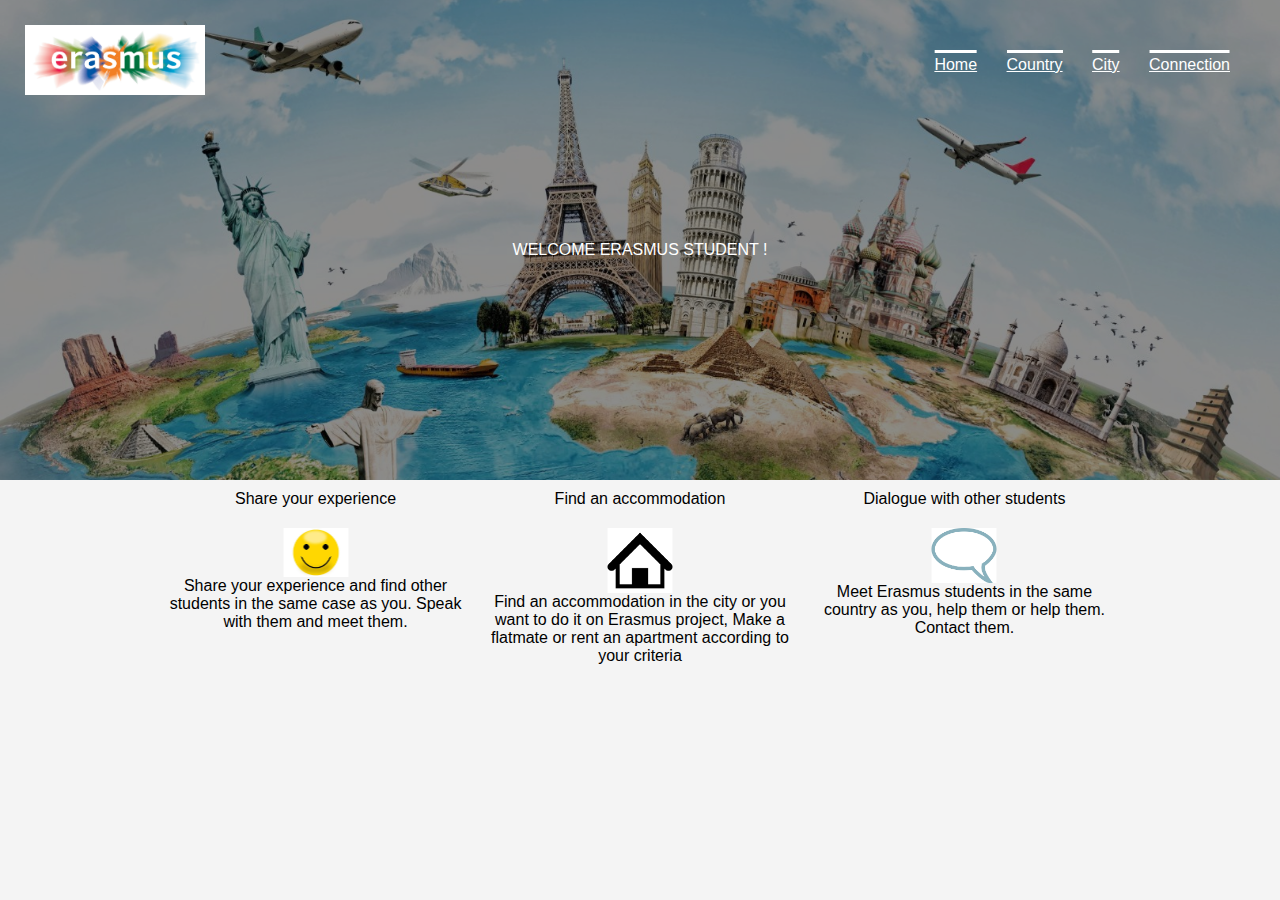
<file: apache-tomcat-9.0.0.M20/webapps/erasmus/index.html>
<!DOCTYPE html>
<html lang="fr" xml:lang="fr" xmlns="http://www.w3.org/1999/xhtml">
<head>
    <!--Content-type-->
    <meta name='Content-Type' content='text/html'/>
    <meta charset='utf-8'/>
      
    <!--css style-->
    <link rel="stylesheet" href="css/ui.css"/>

        <title>Erasmus </title>
 
</head>
<body>

<!--Header-->
<div class="header">
    <!--Container-->
    <div class="container">
        <!--Toolbar-->
        <div class="toolbar">
            <!--Logo-->
            <div class="logo">
                <img src="img/erasmus.jpg"/>
            </div>
            <!--Navbar-->
            <ul class="nav_bar">
                <li><a href="home.html">Home</a></li>
                <li><a href="country.html">Country</a></li>
                <li><a href="city.html">City</a></li>
                <li><a href="connection.html">Connection</a></li> 
            </ul>
        </div>
        <!--Annonce-->
        <div class="announce_container">
            <div class="anim">
                <div class="title">WELCOME ERASMUS STUDENT !</div>
            </div>
        </div>
    </div>
</div>


<div class="main_content">

    <div class="box_container">

        <div class="box fade_in">
            <div class="top">
                <div class="title">Share your experience</div>
                <img src="img/smile.jpg" class="icon"/>
            </div>
            <div class="data">
               Share your experience and find other students in the same case as you. Speak with them and meet them.
            </div>
        </div>
        <div class="box fade_in">
            <div class="top">
                <div class="title">Find an accommodation</div>
                <img src="img/maison.png" class="icon"/>
            </div>
            <div class="data">
                Find an accommodation in the city or you want to do it on Erasmus project, Make a flatmate or rent an apartment according to your criteria
            </div>
        </div>
        <div class="box fade_in">
            <div class="top">
                <div class="title">Dialogue with other students</div>
                <img src="img/bulle.png" class="icon"/>
            </div>
            <div class="data" >
              Meet Erasmus students in the same country as you, help them or help them. Contact them.

            </div>
        </div>
    </div>
</div>
</body>
</html>
</file>
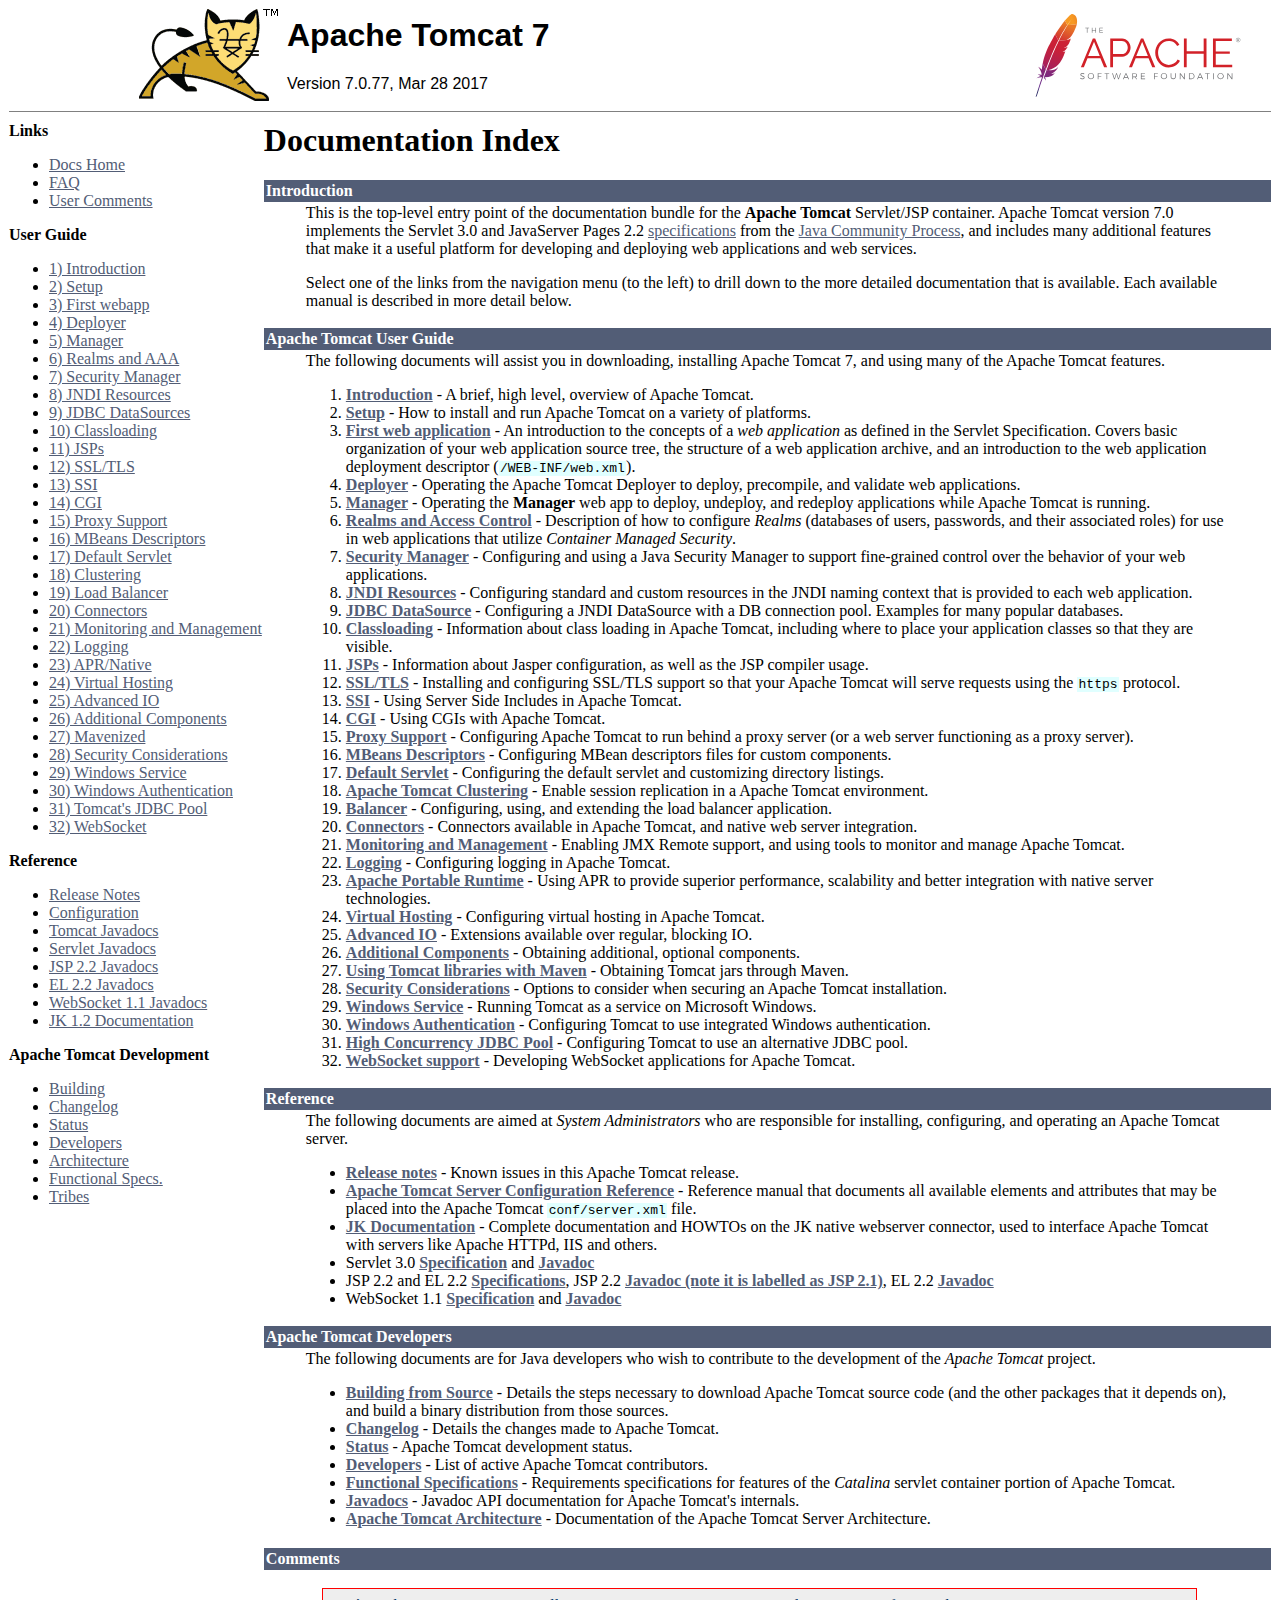
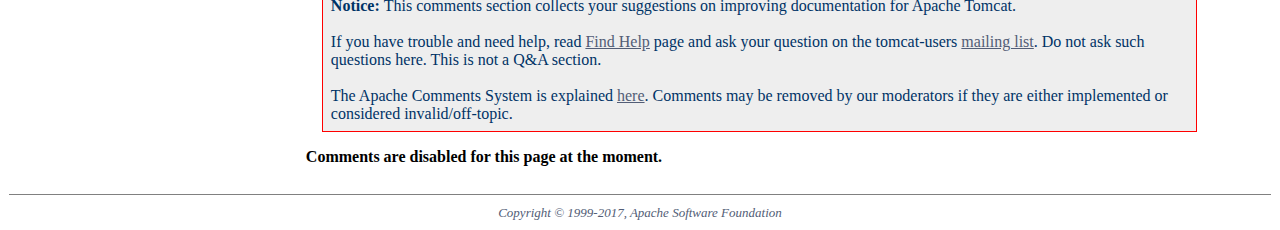
<file: tomcat/webapps/docs/index.html>
<html><head><META http-equiv="Content-Type" content="text/html; charset=iso-8859-1"><title>Apache Tomcat 7 (7.0.77) - Documentation Index</title><meta name="author" content="Craig R. McClanahan"><meta name="author" content="Remy Maucherat"><meta name="author" content="Yoav Shapira"><style type="text/css" media="print">
    .noPrint {display: none;}
    td#mainBody {width: 100%;}
</style><style type="text/css">
code {background-color:rgb(224,255,255);padding:0 0.1em;}
code.attributeName, code.propertyName {background-color:transparent;}


table {
  border-collapse: collapse;
  text-align: left;
}
table *:not(table) {
  /* Prevent border-collapsing for table child elements like <div> */
  border-collapse: separate;
}

th {
  text-align: left;
}


div.codeBox pre code, code.attributeName, code.propertyName, code.noHighlight, .noHighlight code {
  background-color: transparent;
}
div.codeBox {
  overflow: auto;
  margin: 1em 0;
}
div.codeBox pre {
  margin: 0;
  padding: 4px;
  border: 1px solid #999;
  border-radius: 5px;
  background-color: #eff8ff;
  display: table; /* To prevent <pre>s from taking the complete available width. */
  /*
  When it is officially supported, use the following CSS instead of display: table
  to prevent big <pre>s from exceeding the browser window:
  max-width: available;
  width: min-content;
  */
}

div.codeBox pre.wrap {
  white-space: pre-wrap;
}


table.defaultTable tr, table.detail-table tr {
    border: 1px solid #CCC;
}

table.defaultTable tr:nth-child(even), table.detail-table tr:nth-child(even) {
    background-color: #FAFBFF;
}

table.defaultTable tr:nth-child(odd), table.detail-table tr:nth-child(odd) {
    background-color: #EEEFFF;
}

table.defaultTable th, table.detail-table th {
  background-color: #88b;
  color: #fff;
}

table.defaultTable th, table.defaultTable td, table.detail-table th, table.detail-table td {
  padding: 5px 8px;
}


p.notice {
    border: 1px solid rgb(255, 0, 0);
    background-color: rgb(238, 238, 238);
    color: rgb(0, 51, 102);
    padding: 0.5em;
    margin: 1em 2em 1em 1em;
}
</style></head><body bgcolor="#ffffff" text="#000000" link="#525D76" alink="#525D76" vlink="#525D76"><table border="0" width="100%" cellspacing="0"><!--PAGE HEADER--><tr><td><!--PROJECT LOGO--><a href="http://tomcat.apache.org/"><img src="./images/tomcat.gif" align="right" alt="
      The Apache Tomcat Servlet/JSP Container
    " border="0"></a></td><td><h1><font face="arial,helvetica,sanserif">Apache Tomcat 7</font></h1><font face="arial,helvetica,sanserif">Version 7.0.77, Mar 28 2017</font></td><td><!--APACHE LOGO--><a href="http://www.apache.org/"><img src="./images/asf-logo.svg" align="right" alt="Apache Logo" border="0" style="width: 266px;height: 83px;"></a></td></tr></table><table border="0" width="100%" cellspacing="4"><!--HEADER SEPARATOR--><tr><td colspan="2"><hr noshade size="1"></td></tr><tr><!--LEFT SIDE NAVIGATION--><td width="20%" valign="top" nowrap class="noPrint"><p><strong>Links</strong></p><ul><li><a href="index.html">Docs Home</a></li><li><a href="http://wiki.apache.org/tomcat/FAQ">FAQ</a></li><li><a href="#comments_section">User Comments</a></li></ul><p><strong>User Guide</strong></p><ul><li><a href="introduction.html">1) Introduction</a></li><li><a href="setup.html">2) Setup</a></li><li><a href="appdev/index.html">3) First webapp</a></li><li><a href="deployer-howto.html">4) Deployer</a></li><li><a href="manager-howto.html">5) Manager</a></li><li><a href="realm-howto.html">6) Realms and AAA</a></li><li><a href="security-manager-howto.html">7) Security Manager</a></li><li><a href="jndi-resources-howto.html">8) JNDI Resources</a></li><li><a href="jndi-datasource-examples-howto.html">9) JDBC DataSources</a></li><li><a href="class-loader-howto.html">10) Classloading</a></li><li><a href="jasper-howto.html">11) JSPs</a></li><li><a href="ssl-howto.html">12) SSL/TLS</a></li><li><a href="ssi-howto.html">13) SSI</a></li><li><a href="cgi-howto.html">14) CGI</a></li><li><a href="proxy-howto.html">15) Proxy Support</a></li><li><a href="mbeans-descriptors-howto.html">16) MBeans Descriptors</a></li><li><a href="default-servlet.html">17) Default Servlet</a></li><li><a href="cluster-howto.html">18) Clustering</a></li><li><a href="balancer-howto.html">19) Load Balancer</a></li><li><a href="connectors.html">20) Connectors</a></li><li><a href="monitoring.html">21) Monitoring and Management</a></li><li><a href="logging.html">22) Logging</a></li><li><a href="apr.html">23) APR/Native</a></li><li><a href="virtual-hosting-howto.html">24) Virtual Hosting</a></li><li><a href="aio.html">25) Advanced IO</a></li><li><a href="extras.html">26) Additional Components</a></li><li><a href="maven-jars.html">27) Mavenized</a></li><li><a href="security-howto.html">28) Security Considerations</a></li><li><a href="windows-service-howto.html">29) Windows Service</a></li><li><a href="windows-auth-howto.html">30) Windows Authentication</a></li><li><a href="jdbc-pool.html">31) Tomcat's JDBC Pool</a></li><li><a href="web-socket-howto.html">32) WebSocket</a></li></ul><p><strong>Reference</strong></p><ul><li><a href="RELEASE-NOTES.txt">Release Notes</a></li><li><a href="config/index.html">Configuration</a></li><li><a href="api/index.html">Tomcat Javadocs</a></li><li><a href="servletapi/index.html">Servlet Javadocs</a></li><li><a href="jspapi/index.html">JSP 2.2 Javadocs</a></li><li><a href="elapi/index.html">EL 2.2 Javadocs</a></li><li><a href="websocketapi/index.html">WebSocket 1.1 Javadocs</a></li><li><a href="http://tomcat.apache.org/connectors-doc/">JK 1.2 Documentation</a></li></ul><p><strong>Apache Tomcat Development</strong></p><ul><li><a href="building.html">Building</a></li><li><a href="changelog.html">Changelog</a></li><li><a href="http://wiki.apache.org/tomcat/TomcatVersions">Status</a></li><li><a href="developers.html">Developers</a></li><li><a href="architecture/index.html">Architecture</a></li><li><a href="funcspecs/index.html">Functional Specs.</a></li><li><a href="tribes/introduction.html">Tribes</a></li></ul></td><!--RIGHT SIDE MAIN BODY--><td width="80%" valign="top" align="left" id="mainBody"><h1>Documentation Index</h1><table border="0" cellspacing="0" cellpadding="2"><tr><td bgcolor="#525D76"><font color="#ffffff" face="arial,helvetica.sanserif"><a name="Introduction"><strong>Introduction</strong></a></font></td></tr><tr><td><blockquote>

<p>This is the top-level entry point of the documentation bundle for the
<strong>Apache Tomcat</strong> Servlet/JSP container.  Apache Tomcat version 7.0
implements the Servlet 3.0 and JavaServer Pages 2.2
<a href="http://wiki.apache.org/tomcat/Specifications">specifications</a> from the
<a href="http://www.jcp.org">Java Community Process</a>, and includes many
additional features that make it a useful platform for developing and deploying
web applications and web services.</p>

<p>Select one of the links from the navigation menu (to the left) to drill
down to the more detailed documentation that is available.  Each available
manual is described in more detail below.</p>

</blockquote></td></tr></table><table border="0" cellspacing="0" cellpadding="2"><tr><td bgcolor="#525D76"><font color="#ffffff" face="arial,helvetica.sanserif"><a name="Apache Tomcat User Guide"><!--()--></a><a name="Apache_Tomcat_User_Guide"><strong>Apache Tomcat User Guide</strong></a></font></td></tr><tr><td><blockquote>

<p>The following documents will assist you in downloading, installing
Apache Tomcat 7, and using many of the Apache Tomcat features.</p>

<ol>
<li><a href="introduction.html"><strong>Introduction</strong></a> - A
    brief, high level, overview of Apache Tomcat.</li>
<li><a href="setup.html"><strong>Setup</strong></a> - How to install and run
    Apache Tomcat on a variety of platforms.</li>
<li><a href="appdev/index.html"><strong>First web application</strong></a>
    - An introduction to the concepts of a <em>web application</em> as defined
    in the Servlet Specification.  Covers basic organization of your web application
    source tree, the structure of a web application archive, and an
    introduction to the web application deployment descriptor
    (<code>/WEB-INF/web.xml</code>).</li>
<li><a href="deployer-howto.html"><strong>Deployer</strong></a> -
    Operating the Apache Tomcat Deployer to deploy, precompile, and validate web
    applications.</li>
<li><a href="manager-howto.html"><strong>Manager</strong></a> -
    Operating the <strong>Manager</strong> web app to deploy, undeploy, and
    redeploy applications while Apache Tomcat is running.</li>
<li><a href="realm-howto.html"><strong>Realms and Access Control</strong></a>
    - Description of how to configure <em>Realms</em> (databases of users,
    passwords, and their associated roles) for use in web applications that
    utilize <em>Container Managed Security</em>.</li>
<li><a href="security-manager-howto.html"><strong>Security Manager</strong></a>
    - Configuring and using a Java Security Manager to
    support fine-grained control over the behavior of your web applications.
    </li>
<li><a href="jndi-resources-howto.html"><strong>JNDI Resources</strong></a>
    - Configuring standard and custom resources in the JNDI naming context
    that is provided to each web application.</li>
<li><a href="jndi-datasource-examples-howto.html">
    <strong>JDBC DataSource</strong></a>
    - Configuring a JNDI DataSource with a DB connection pool.
    Examples for many popular databases.</li>
<li><a href="class-loader-howto.html"><strong>Classloading</strong></a>
    - Information about class loading in Apache Tomcat, including where to place
    your application classes so that they are visible.</li>
<li><a href="jasper-howto.html"><strong>JSPs</strong></a>
    - Information about Jasper configuration, as well as the JSP compiler
    usage.</li>
<li><a href="ssl-howto.html"><strong>SSL/TLS</strong></a> -
    Installing and configuring SSL/TLS support so that your Apache Tomcat will
    serve requests using the <code>https</code> protocol.</li>
<li><a href="ssi-howto.html"><strong>SSI</strong></a> -
    Using Server Side Includes in Apache Tomcat.</li>
<li><a href="cgi-howto.html"><strong>CGI</strong></a> -
    Using CGIs with Apache Tomcat.</li>
<li><a href="proxy-howto.html"><strong>Proxy Support</strong></a> -
    Configuring Apache Tomcat to run behind a proxy server (or a web server
    functioning as a proxy server).</li>
<li><a href="mbeans-descriptors-howto.html"><strong>MBeans Descriptors</strong></a> -
    Configuring MBean descriptors files for custom components.</li>
<li><a href="default-servlet.html"><strong>Default Servlet</strong></a> -
    Configuring the default servlet and customizing directory listings.</li>
<li><a href="cluster-howto.html"><strong>Apache Tomcat Clustering</strong></a> -
    Enable session replication in a Apache Tomcat environment.</li>
<li><a href="balancer-howto.html"><strong>Balancer</strong></a> -
    Configuring, using, and extending the load balancer application.</li>
<li><a href="connectors.html"><strong>Connectors</strong></a> -
    Connectors available in Apache Tomcat, and native web server integration.</li>
<li><a href="monitoring.html"><strong>Monitoring and Management</strong></a> -
    Enabling JMX Remote support, and using tools to monitor and manage Apache Tomcat.</li>
<li><a href="logging.html"><strong>Logging</strong></a> -
    Configuring logging in Apache Tomcat.</li>
<li><a href="apr.html"><strong>Apache Portable Runtime</strong></a> -
    Using APR to provide superior performance, scalability and better
    integration with native server technologies.</li>
<li><a href="virtual-hosting-howto.html"><strong>Virtual Hosting</strong></a> -
    Configuring virtual hosting in Apache Tomcat.</li>
<li><a href="aio.html"><strong>Advanced IO</strong></a> -
    Extensions available over regular, blocking IO.</li>
<li><a href="extras.html"><strong>Additional Components</strong></a> -
    Obtaining additional, optional components.</li>
<li><a href="maven-jars.html"><strong>Using Tomcat libraries with Maven</strong></a> -
    Obtaining Tomcat jars through Maven.</li>
<li><a href="security-howto.html"><strong>Security Considerations</strong></a> -
    Options to consider when securing an Apache Tomcat installation.</li>
<li><a href="windows-service-howto.html"><strong>Windows Service</strong></a> -
    Running Tomcat as a service on Microsoft Windows.</li>
<li><a href="windows-auth-howto.html"><strong>Windows Authentication</strong></a> -
    Configuring Tomcat to use integrated Windows authentication.</li>
<li><a href="jdbc-pool.html"><strong>High Concurrency JDBC Pool</strong></a> -
    Configuring Tomcat to use an alternative JDBC pool.</li>
<li><a href="web-socket-howto.html"><strong>WebSocket support</strong></a> -
    Developing WebSocket applications for Apache Tomcat.</li>

</ol>

</blockquote></td></tr></table><table border="0" cellspacing="0" cellpadding="2"><tr><td bgcolor="#525D76"><font color="#ffffff" face="arial,helvetica.sanserif"><a name="Reference"><strong>Reference</strong></a></font></td></tr><tr><td><blockquote>

<p>The following documents are aimed at <em>System Administrators</em> who
are responsible for installing, configuring, and operating an Apache Tomcat server.
</p>
<ul>
<li><a href="RELEASE-NOTES.txt"><strong>Release notes</strong></a>
    - Known issues in this Apache Tomcat release.
    </li>
<li><a href="config/index.html"><strong>Apache Tomcat Server Configuration Reference</strong></a>
    - Reference manual that documents all available elements and attributes
      that may be placed into the Apache Tomcat <code>conf/server.xml</code> file.
    </li>
<li><a href="http://tomcat.apache.org/connectors-doc/index.html"><strong>JK Documentation</strong></a>
    - Complete documentation and HOWTOs on the JK native webserver connector,
      used to interface Apache Tomcat with servers like Apache HTTPd, IIS
      and others.</li>
<li>Servlet 3.0
    <a href="http://jcp.org/aboutJava/communityprocess/final/jsr315/index.html">
    <strong>Specification</strong></a> and
    <a href="http://docs.oracle.com/javaee/6/api/index.html?javax/servlet/package-summary.html">
    <strong>Javadoc</strong></a>
    </li>
<li>JSP 2.2 and EL 2.2
    <a href="http://jcp.org/aboutJava/communityprocess/mrel/jsr245/index.html">
    <strong>Specifications</strong></a>, JSP 2.2
    <a href="http://docs.oracle.com/javaee/6/api/index.html?javax/servlet/jsp/package-summary.html">
    <strong>Javadoc (note it is labelled as JSP 2.1)</strong></a>, EL 2.2
    <a href="http://docs.oracle.com/javaee/6/api/index.html?javax/el/package-summary.html">
    <strong>Javadoc</strong></a>
    </li>
<li>WebSocket 1.1
    <a href="https://jcp.org/aboutJava/communityprocess/mrel/jsr356/index.html">
    <strong>Specification</strong></a> and
    <a href="http://docs.oracle.com/javaee/7/api/javax/websocket/package-summary.html">
    <strong>Javadoc</strong></a>
    </li>
</ul>

</blockquote></td></tr></table><table border="0" cellspacing="0" cellpadding="2"><tr><td bgcolor="#525D76"><font color="#ffffff" face="arial,helvetica.sanserif"><a name="Apache Tomcat Developers"><!--()--></a><a name="Apache_Tomcat_Developers"><strong>Apache Tomcat Developers</strong></a></font></td></tr><tr><td><blockquote>

<p>The following documents are for Java developers who wish to contribute to
the development of the <em>Apache Tomcat</em> project.</p>
<ul>
<li><a href="building.html"><strong>Building from Source</strong></a> -
    Details the steps necessary to download Apache Tomcat source code (and the
    other packages that it depends on), and build a binary distribution from
    those sources.
    </li>
<li><a href="changelog.html"><strong>Changelog</strong></a> - Details the
    changes made to Apache Tomcat.
    </li>
<li><a href="http://wiki.apache.org/tomcat/TomcatVersions"><strong>Status</strong></a> -
    Apache Tomcat development status.
    </li>
<li><a href="developers.html"><strong>Developers</strong></a> - List of active
    Apache Tomcat contributors.
    </li>
<li><a href="funcspecs/index.html"><strong>Functional Specifications</strong></a>
    - Requirements specifications for features of the <em>Catalina</em> servlet
    container portion of Apache Tomcat.</li>
<li><a href="api/index.html"><strong>Javadocs</strong></a>
    - Javadoc API documentation for Apache Tomcat's internals.</li>
<li><a href="architecture/index.html"><strong>Apache Tomcat Architecture</strong></a>
    - Documentation of the Apache Tomcat Server Architecture.</li>
</ul>

</blockquote></td></tr></table></td></tr><tr class="noPrint"><td width="20%" valign="top" nowrap class="noPrint"></td><td width="80%" valign="top" align="left"><table border="0" cellspacing="0" cellpadding="2"><tr><td bgcolor="#525D76"><font color="#ffffff" face="arial,helvetica.sanserif"><a name="comments_section" id="comments_section"><strong>Comments</strong></a></font></td></tr><tr><td><blockquote><p class="notice"><strong>Notice: </strong>This comments section collects your suggestions
              on improving documentation for Apache Tomcat.<br><br>
              If you have trouble and need help, read
              <a href="http://tomcat.apache.org/findhelp.html">Find Help</a> page
              and ask your question on the tomcat-users
              <a href="http://tomcat.apache.org/lists.html">mailing list</a>.
              Do not ask such questions here. This is not a Q&amp;A section.<br><br>
              The Apache Comments System is explained <a href="./comments.html">here</a>.
              Comments may be removed by our moderators if they are either
              implemented or considered invalid/off-topic.</p><script type="text/javascript"><!--//--><![CDATA[//><!--
              var comments_shortname = 'tomcat';
              var comments_identifier = 'http://tomcat.apache.org/tomcat-7.0-doc/index.html';
              (function(w, d) {
                  if (w.location.hostname.toLowerCase() == "tomcat.apache.org") {
                      d.write('<div id="comments_thread"><\/div>');
                      var s = d.createElement('script');
                      s.type = 'text/javascript';
                      s.async = true;
                      s.src = 'https://comments.apache.org/show_comments.lua?site=' + comments_shortname + '&page=' + comments_identifier;
                      (d.getElementsByTagName('head')[0] || d.getElementsByTagName('body')[0]).appendChild(s);
                  }
                  else {
                      d.write('<div id="comments_thread"><strong>Comments are disabled for this page at the moment.<\/strong><\/div>');
                  }
              })(window, document);
              //--><!]]></script></blockquote></td></tr></table></td></tr><!--FOOTER SEPARATOR--><tr><td colspan="2"><hr noshade size="1"></td></tr><!--PAGE FOOTER--><tr><td colspan="2"><div align="center"><font color="#525D76" size="-1"><em>
        Copyright &copy; 1999-2017, Apache Software Foundation
        </em></font></div></td></tr></table></body></html>
</file>
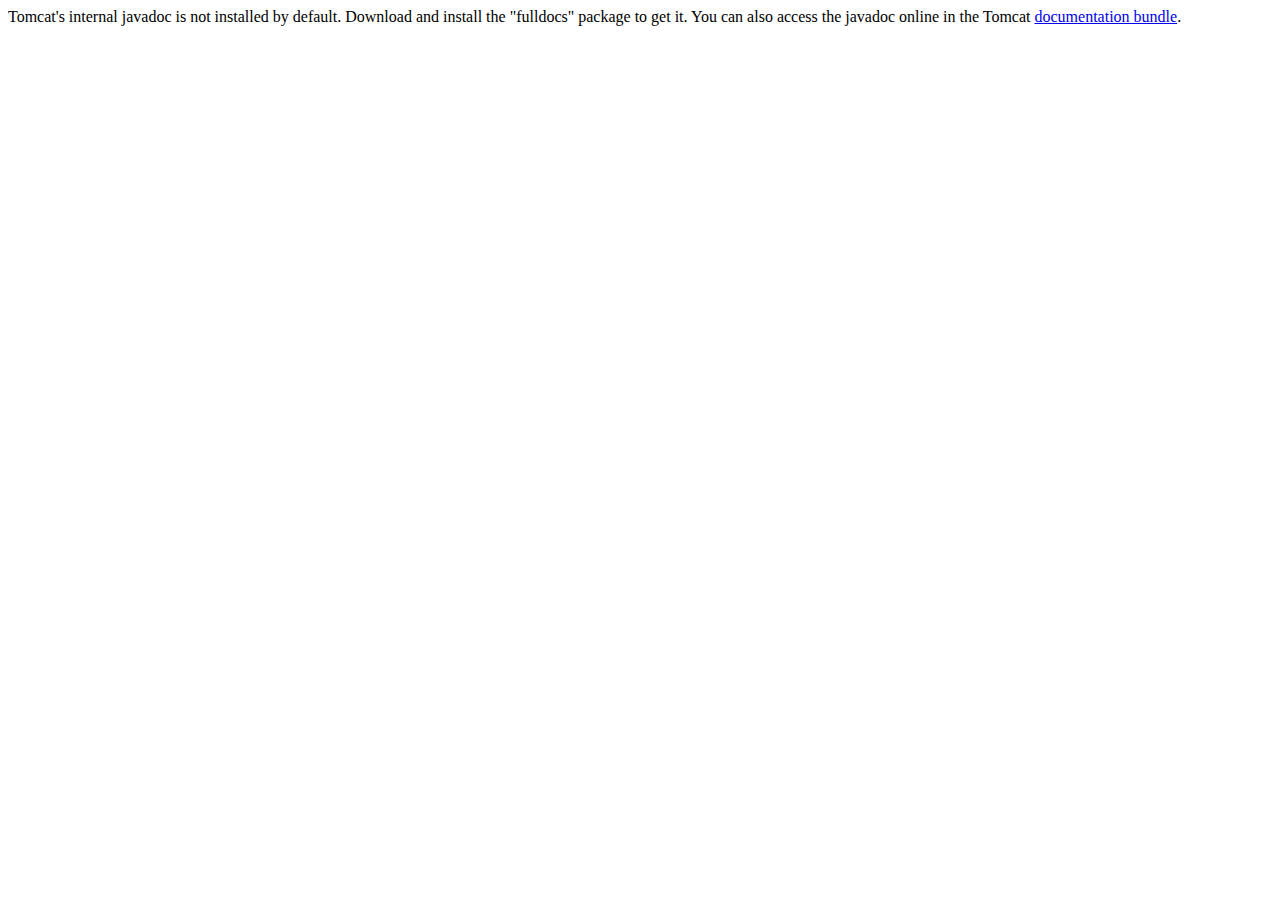
<file: tomcat/webapps/docs/api/index.html>
<!--
  Licensed to the Apache Software Foundation (ASF) under one or more
  contributor license agreements.  See the NOTICE file distributed with
  this work for additional information regarding copyright ownership.
  The ASF licenses this file to You under the Apache License, Version 2.0
  (the "License"); you may not use this file except in compliance with
  the License.  You may obtain a copy of the License at

      http://www.apache.org/licenses/LICENSE-2.0

  Unless required by applicable law or agreed to in writing, software
  distributed under the License is distributed on an "AS IS" BASIS,
  WITHOUT WARRANTIES OR CONDITIONS OF ANY KIND, either express or implied.
  See the License for the specific language governing permissions and
  limitations under the License.
-->
<!doctype html public "-//w3c//dtd html 4.0 transitional//en" "http://www.w3.org/TR/REC-html40/strict.dtd">
<html>
    <head>
    <meta http-equiv="Content-Type" content="text/html; charset=iso-8859-1">
    <title>API docs</title>
</head>

<body>

Tomcat's internal javadoc is not installed by default. Download and install
the "fulldocs" package to get it.

You can also access the javadoc online in the Tomcat
<a href="http://tomcat.apache.org/tomcat-7.0-doc/">
documentation bundle</a>.

</body>
</html>
</file>
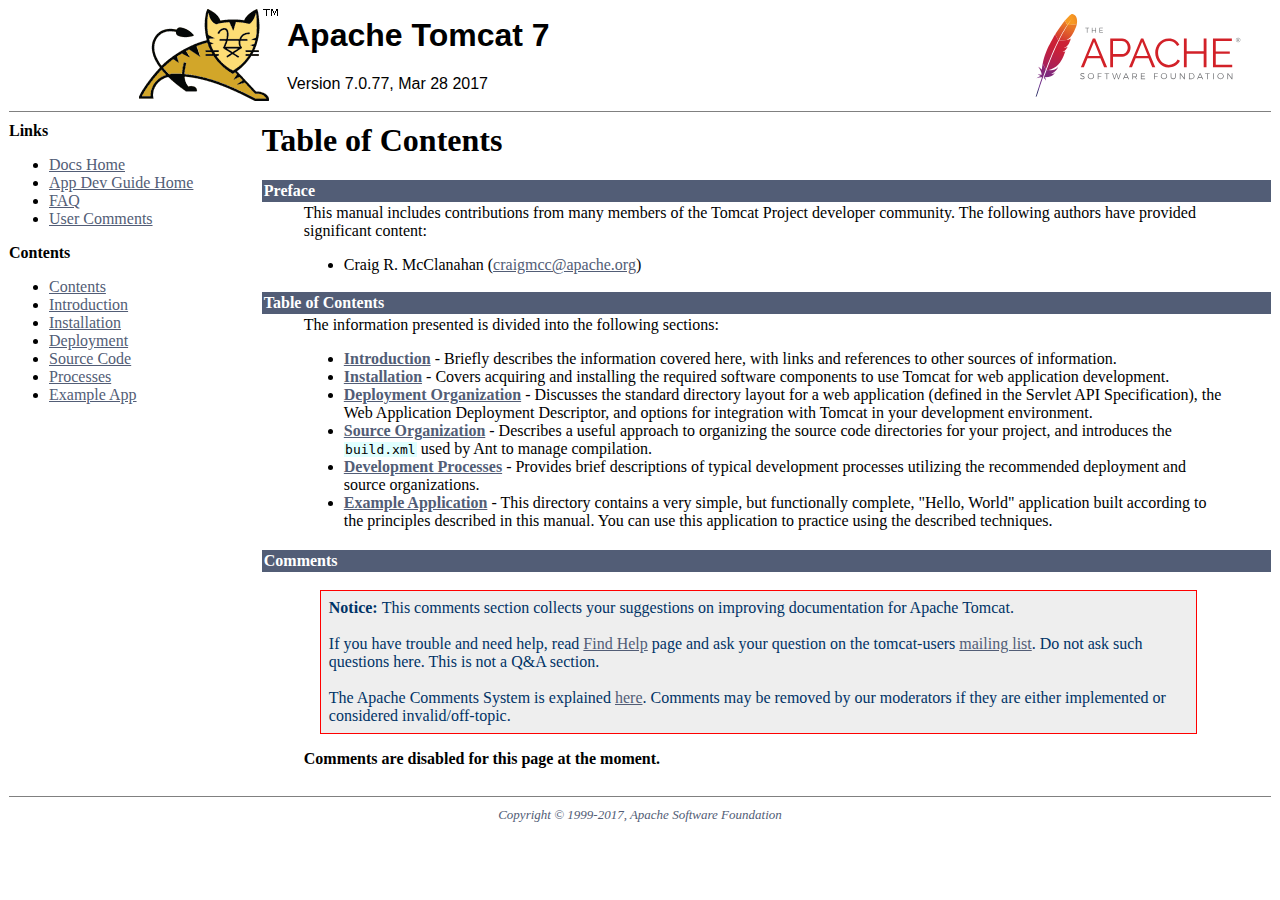
<file: tomcat/webapps/docs/appdev/index.html>
<html><head><META http-equiv="Content-Type" content="text/html; charset=iso-8859-1"><title>Application Developer's Guide (7.0.77) - Table of Contents</title><meta name="author" content="Craig R. McClanahan"><style type="text/css" media="print">
    .noPrint {display: none;}
    td#mainBody {width: 100%;}
</style><style type="text/css">
code {background-color:rgb(224,255,255);padding:0 0.1em;}
code.attributeName, code.propertyName {background-color:transparent;}


table {
  border-collapse: collapse;
  text-align: left;
}
table *:not(table) {
  /* Prevent border-collapsing for table child elements like <div> */
  border-collapse: separate;
}

th {
  text-align: left;
}


div.codeBox pre code, code.attributeName, code.propertyName, code.noHighlight, .noHighlight code {
  background-color: transparent;
}
div.codeBox {
  overflow: auto;
  margin: 1em 0;
}
div.codeBox pre {
  margin: 0;
  padding: 4px;
  border: 1px solid #999;
  border-radius: 5px;
  background-color: #eff8ff;
  display: table; /* To prevent <pre>s from taking the complete available width. */
  /*
  When it is officially supported, use the following CSS instead of display: table
  to prevent big <pre>s from exceeding the browser window:
  max-width: available;
  width: min-content;
  */
}

div.codeBox pre.wrap {
  white-space: pre-wrap;
}


table.defaultTable tr, table.detail-table tr {
    border: 1px solid #CCC;
}

table.defaultTable tr:nth-child(even), table.detail-table tr:nth-child(even) {
    background-color: #FAFBFF;
}

table.defaultTable tr:nth-child(odd), table.detail-table tr:nth-child(odd) {
    background-color: #EEEFFF;
}

table.defaultTable th, table.detail-table th {
  background-color: #88b;
  color: #fff;
}

table.defaultTable th, table.defaultTable td, table.detail-table th, table.detail-table td {
  padding: 5px 8px;
}


p.notice {
    border: 1px solid rgb(255, 0, 0);
    background-color: rgb(238, 238, 238);
    color: rgb(0, 51, 102);
    padding: 0.5em;
    margin: 1em 2em 1em 1em;
}
</style></head><body bgcolor="#ffffff" text="#000000" link="#525D76" alink="#525D76" vlink="#525D76"><table border="0" width="100%" cellspacing="0"><!--PAGE HEADER--><tr><td><!--PROJECT LOGO--><a href="http://tomcat.apache.org/"><img src="../images/tomcat.gif" align="right" alt="
      The Apache Tomcat Servlet/JSP Container
    " border="0"></a></td><td><h1><font face="arial,helvetica,sanserif">Apache Tomcat 7</font></h1><font face="arial,helvetica,sanserif">Version 7.0.77, Mar 28 2017</font></td><td><!--APACHE LOGO--><a href="http://www.apache.org/"><img src="../images/asf-logo.svg" align="right" alt="Apache Logo" border="0" style="width: 266px;height: 83px;"></a></td></tr></table><table border="0" width="100%" cellspacing="4"><!--HEADER SEPARATOR--><tr><td colspan="2"><hr noshade size="1"></td></tr><tr><!--LEFT SIDE NAVIGATION--><td width="20%" valign="top" nowrap class="noPrint"><p><strong>Links</strong></p><ul><li><a href="../index.html">Docs Home</a></li><li><a href="index.html">App Dev Guide Home</a></li><li><a href="http://wiki.apache.org/tomcat/FAQ">FAQ</a></li><li><a href="#comments_section">User Comments</a></li></ul><p><strong>Contents</strong></p><ul><li><a href="index.html">Contents</a></li><li><a href="introduction.html">Introduction</a></li><li><a href="installation.html">Installation</a></li><li><a href="deployment.html">Deployment</a></li><li><a href="source.html">Source Code</a></li><li><a href="processes.html">Processes</a></li><li><a href="sample/">Example App</a></li></ul></td><!--RIGHT SIDE MAIN BODY--><td width="80%" valign="top" align="left" id="mainBody"><h1>Table of Contents</h1><table border="0" cellspacing="0" cellpadding="2"><tr><td bgcolor="#525D76"><font color="#ffffff" face="arial,helvetica.sanserif"><a name="Preface"><strong>Preface</strong></a></font></td></tr><tr><td><blockquote>

<p>This manual includes contributions from many members of the Tomcat Project
developer community.  The following authors have provided significant content:
</p>
<ul>
<li>Craig R. McClanahan
    (<a href="mailto:craigmcc@apache.org">craigmcc@apache.org</a>)</li>
</ul>

</blockquote></td></tr></table><table border="0" cellspacing="0" cellpadding="2"><tr><td bgcolor="#525D76"><font color="#ffffff" face="arial,helvetica.sanserif"><a name="Table of Contents"><!--()--></a><a name="Table_of_Contents"><strong>Table of Contents</strong></a></font></td></tr><tr><td><blockquote>

<p>The information presented is divided into the following sections:</p>
<ul>
<li><a href="introduction.html"><strong>Introduction</strong></a> -
    Briefly describes the information covered here, with
    links and references to other sources of information.</li>
<li><a href="installation.html"><strong>Installation</strong></a> -
    Covers acquiring and installing the required software
    components to use Tomcat for web application development.</li>
<li><a href="deployment.html"><strong>Deployment Organization</strong></a> -
    Discusses the standard directory layout for a web application
    (defined in the Servlet API Specification), the Web Application
    Deployment Descriptor, and options for integration with Tomcat
    in your development environment.</li>
<li><a href="source.html"><strong>Source Organization</strong></a> -
    Describes a useful approach to organizing the source code
    directories for your project, and introduces the
    <code>build.xml</code> used by Ant to manage compilation.</li>
<li><a href="processes.html"><strong>Development Processes</strong></a> -
    Provides brief descriptions of typical development processes
    utilizing the recommended deployment and source organizations.</li>
<li><a href="sample/" target="_blank"><strong>Example Application</strong></a> -
    This directory contains a very simple, but functionally complete,
    "Hello, World" application built according to the principles
    described in this manual.  You can use this application to
    practice using the described techniques.</li>
</ul>

</blockquote></td></tr></table></td></tr><tr class="noPrint"><td width="20%" valign="top" nowrap class="noPrint"></td><td width="80%" valign="top" align="left"><table border="0" cellspacing="0" cellpadding="2"><tr><td bgcolor="#525D76"><font color="#ffffff" face="arial,helvetica.sanserif"><a name="comments_section" id="comments_section"><strong>Comments</strong></a></font></td></tr><tr><td><blockquote><p class="notice"><strong>Notice: </strong>This comments section collects your suggestions
              on improving documentation for Apache Tomcat.<br><br>
              If you have trouble and need help, read
              <a href="http://tomcat.apache.org/findhelp.html">Find Help</a> page
              and ask your question on the tomcat-users
              <a href="http://tomcat.apache.org/lists.html">mailing list</a>.
              Do not ask such questions here. This is not a Q&amp;A section.<br><br>
              The Apache Comments System is explained <a href="../comments.html">here</a>.
              Comments may be removed by our moderators if they are either
              implemented or considered invalid/off-topic.</p><script type="text/javascript"><!--//--><![CDATA[//><!--
              var comments_shortname = 'tomcat';
              var comments_identifier = 'http://tomcat.apache.org/tomcat-7.0-doc/appdev/index.html';
              (function(w, d) {
                  if (w.location.hostname.toLowerCase() == "tomcat.apache.org") {
                      d.write('<div id="comments_thread"><\/div>');
                      var s = d.createElement('script');
                      s.type = 'text/javascript';
                      s.async = true;
                      s.src = 'https://comments.apache.org/show_comments.lua?site=' + comments_shortname + '&page=' + comments_identifier;
                      (d.getElementsByTagName('head')[0] || d.getElementsByTagName('body')[0]).appendChild(s);
                  }
                  else {
                      d.write('<div id="comments_thread"><strong>Comments are disabled for this page at the moment.<\/strong><\/div>');
                  }
              })(window, document);
              //--><!]]></script></blockquote></td></tr></table></td></tr><!--FOOTER SEPARATOR--><tr><td colspan="2"><hr noshade size="1"></td></tr><!--PAGE FOOTER--><tr><td colspan="2"><div align="center"><font color="#525D76" size="-1"><em>
        Copyright &copy; 1999-2017, Apache Software Foundation
        </em></font></div></td></tr></table></body></html>
</file>
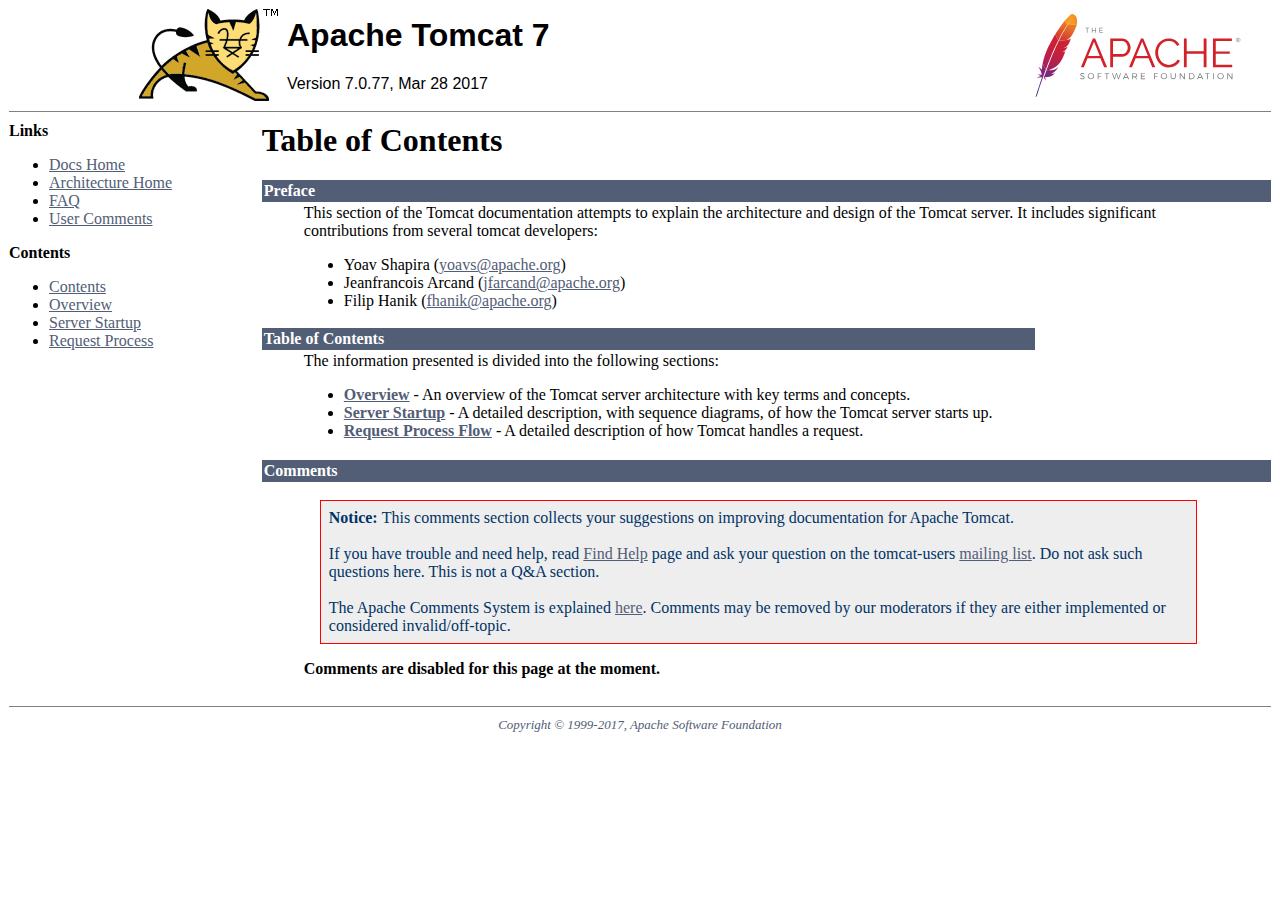
<file: tomcat/webapps/docs/architecture/index.html>
<html><head><META http-equiv="Content-Type" content="text/html; charset=iso-8859-1"><title>Apache Tomcat 7 Architecture (7.0.77) - Table of Contents</title><meta name="author" content="Yoav Shapira"><style type="text/css" media="print">
    .noPrint {display: none;}
    td#mainBody {width: 100%;}
</style><style type="text/css">
code {background-color:rgb(224,255,255);padding:0 0.1em;}
code.attributeName, code.propertyName {background-color:transparent;}


table {
  border-collapse: collapse;
  text-align: left;
}
table *:not(table) {
  /* Prevent border-collapsing for table child elements like <div> */
  border-collapse: separate;
}

th {
  text-align: left;
}


div.codeBox pre code, code.attributeName, code.propertyName, code.noHighlight, .noHighlight code {
  background-color: transparent;
}
div.codeBox {
  overflow: auto;
  margin: 1em 0;
}
div.codeBox pre {
  margin: 0;
  padding: 4px;
  border: 1px solid #999;
  border-radius: 5px;
  background-color: #eff8ff;
  display: table; /* To prevent <pre>s from taking the complete available width. */
  /*
  When it is officially supported, use the following CSS instead of display: table
  to prevent big <pre>s from exceeding the browser window:
  max-width: available;
  width: min-content;
  */
}

div.codeBox pre.wrap {
  white-space: pre-wrap;
}


table.defaultTable tr, table.detail-table tr {
    border: 1px solid #CCC;
}

table.defaultTable tr:nth-child(even), table.detail-table tr:nth-child(even) {
    background-color: #FAFBFF;
}

table.defaultTable tr:nth-child(odd), table.detail-table tr:nth-child(odd) {
    background-color: #EEEFFF;
}

table.defaultTable th, table.detail-table th {
  background-color: #88b;
  color: #fff;
}

table.defaultTable th, table.defaultTable td, table.detail-table th, table.detail-table td {
  padding: 5px 8px;
}


p.notice {
    border: 1px solid rgb(255, 0, 0);
    background-color: rgb(238, 238, 238);
    color: rgb(0, 51, 102);
    padding: 0.5em;
    margin: 1em 2em 1em 1em;
}
</style></head><body bgcolor="#ffffff" text="#000000" link="#525D76" alink="#525D76" vlink="#525D76"><table border="0" width="100%" cellspacing="0"><!--PAGE HEADER--><tr><td><!--PROJECT LOGO--><a href="http://tomcat.apache.org/"><img src="../images/tomcat.gif" align="right" alt="
      The Apache Tomcat Servlet/JSP Container
    " border="0"></a></td><td><h1><font face="arial,helvetica,sanserif">Apache Tomcat 7</font></h1><font face="arial,helvetica,sanserif">Version 7.0.77, Mar 28 2017</font></td><td><!--APACHE LOGO--><a href="http://www.apache.org/"><img src="../images/asf-logo.svg" align="right" alt="Apache Logo" border="0" style="width: 266px;height: 83px;"></a></td></tr></table><table border="0" width="100%" cellspacing="4"><!--HEADER SEPARATOR--><tr><td colspan="2"><hr noshade size="1"></td></tr><tr><!--LEFT SIDE NAVIGATION--><td width="20%" valign="top" nowrap class="noPrint"><p><strong>Links</strong></p><ul><li><a href="../index.html">Docs Home</a></li><li><a href="index.html">Architecture Home</a></li><li><a href="http://wiki.apache.org/tomcat/FAQ">FAQ</a></li><li><a href="#comments_section">User Comments</a></li></ul><p><strong>Contents</strong></p><ul><li><a href="index.html">Contents</a></li><li><a href="overview.html">Overview</a></li><li><a href="startup.html">Server Startup</a></li><li><a href="requestProcess.html">Request Process</a></li></ul></td><!--RIGHT SIDE MAIN BODY--><td width="80%" valign="top" align="left" id="mainBody"><h1>Table of Contents</h1><table border="0" cellspacing="0" cellpadding="2"><tr><td bgcolor="#525D76"><font color="#ffffff" face="arial,helvetica.sanserif"><a name="Preface"><strong>Preface</strong></a></font></td></tr><tr><td><blockquote>

<p>This section of the Tomcat documentation attempts to explain
the architecture and design of the Tomcat server.  It includes significant
contributions from several tomcat developers:
</p>
<ul>
<li>Yoav Shapira
    (<a href="mailto:yoavs@apache.org">yoavs@apache.org</a>)</li>
<li>Jeanfrancois Arcand
    (<a href="mailto:jfarcand@apache.org">jfarcand@apache.org</a>)</li>
<li>Filip Hanik
    (<a href="mailto:fhanik@apache.org">fhanik@apache.org</a>)</li>
</ul>

</blockquote></td></tr></table><table border="0" cellspacing="0" cellpadding="2"><tr><td bgcolor="#525D76"><font color="#ffffff" face="arial,helvetica.sanserif"><a name="Table of Contents"><!--()--></a><a name="Table_of_Contents"><strong>Table of Contents</strong></a></font></td></tr><tr><td><blockquote>

<p>The information presented is divided into the following sections:</p>
<ul>
<li><a href="overview.html"><strong>Overview</strong></a> -
    An overview of the Tomcat server architecture with key terms
    and concepts.</li>
<li><a href="startup.html"><strong>Server Startup</strong></a> -
    A detailed description, with sequence diagrams, of how the Tomcat
    server starts up.</li>
<li><a href="requestProcess.html"><strong>Request Process Flow</strong></a> -
    A detailed description of how Tomcat handles a request.</li>
</ul>

</blockquote></td></tr></table></td></tr><tr class="noPrint"><td width="20%" valign="top" nowrap class="noPrint"></td><td width="80%" valign="top" align="left"><table border="0" cellspacing="0" cellpadding="2"><tr><td bgcolor="#525D76"><font color="#ffffff" face="arial,helvetica.sanserif"><a name="comments_section" id="comments_section"><strong>Comments</strong></a></font></td></tr><tr><td><blockquote><p class="notice"><strong>Notice: </strong>This comments section collects your suggestions
              on improving documentation for Apache Tomcat.<br><br>
              If you have trouble and need help, read
              <a href="http://tomcat.apache.org/findhelp.html">Find Help</a> page
              and ask your question on the tomcat-users
              <a href="http://tomcat.apache.org/lists.html">mailing list</a>.
              Do not ask such questions here. This is not a Q&amp;A section.<br><br>
              The Apache Comments System is explained <a href="../comments.html">here</a>.
              Comments may be removed by our moderators if they are either
              implemented or considered invalid/off-topic.</p><script type="text/javascript"><!--//--><![CDATA[//><!--
              var comments_shortname = 'tomcat';
              var comments_identifier = 'http://tomcat.apache.org/tomcat-7.0-doc/architecture/index.html';
              (function(w, d) {
                  if (w.location.hostname.toLowerCase() == "tomcat.apache.org") {
                      d.write('<div id="comments_thread"><\/div>');
                      var s = d.createElement('script');
                      s.type = 'text/javascript';
                      s.async = true;
                      s.src = 'https://comments.apache.org/show_comments.lua?site=' + comments_shortname + '&page=' + comments_identifier;
                      (d.getElementsByTagName('head')[0] || d.getElementsByTagName('body')[0]).appendChild(s);
                  }
                  else {
                      d.write('<div id="comments_thread"><strong>Comments are disabled for this page at the moment.<\/strong><\/div>');
                  }
              })(window, document);
              //--><!]]></script></blockquote></td></tr></table></td></tr><!--FOOTER SEPARATOR--><tr><td colspan="2"><hr noshade size="1"></td></tr><!--PAGE FOOTER--><tr><td colspan="2"><div align="center"><font color="#525D76" size="-1"><em>
        Copyright &copy; 1999-2017, Apache Software Foundation
        </em></font></div></td></tr></table></body></html>
</file>
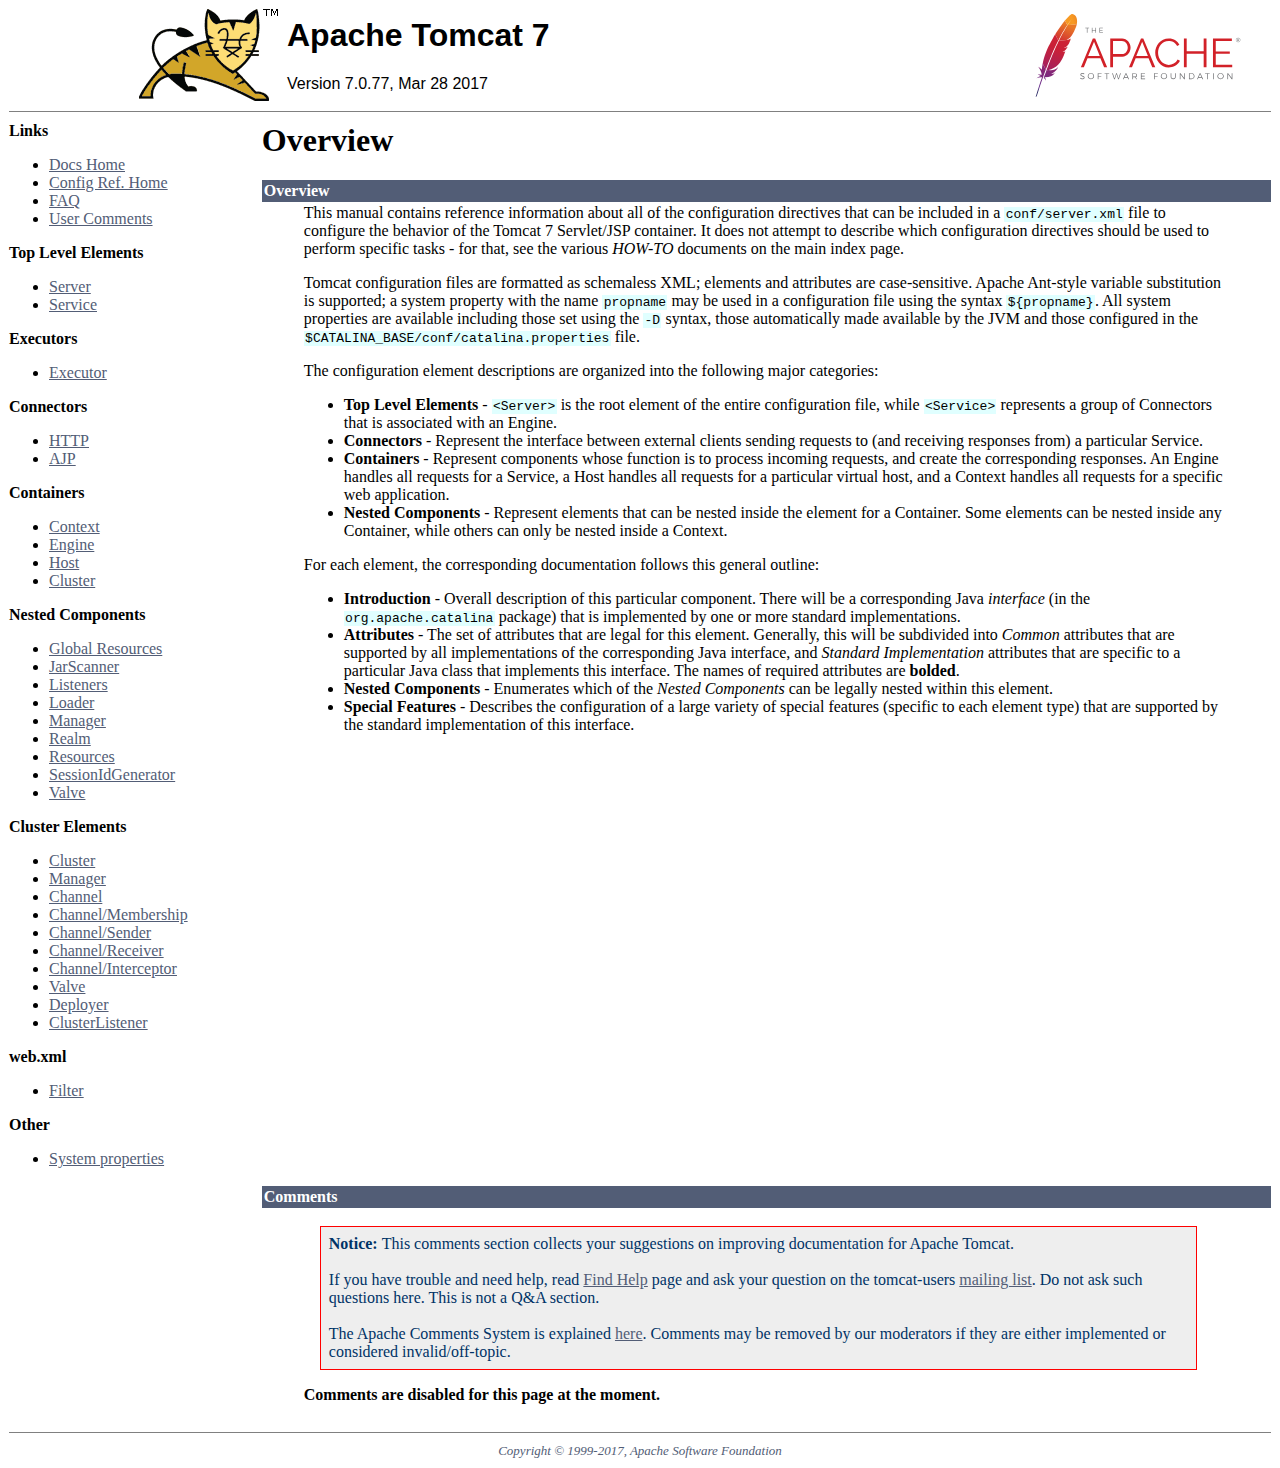
<file: tomcat/webapps/docs/config/index.html>
<html><head><META http-equiv="Content-Type" content="text/html; charset=iso-8859-1"><title>Apache Tomcat 7 Configuration Reference (7.0.77) - Overview</title><meta name="author" content="Craig R. McClanahan"><style type="text/css" media="print">
    .noPrint {display: none;}
    td#mainBody {width: 100%;}
</style><style type="text/css">
code {background-color:rgb(224,255,255);padding:0 0.1em;}
code.attributeName, code.propertyName {background-color:transparent;}


table {
  border-collapse: collapse;
  text-align: left;
}
table *:not(table) {
  /* Prevent border-collapsing for table child elements like <div> */
  border-collapse: separate;
}

th {
  text-align: left;
}


div.codeBox pre code, code.attributeName, code.propertyName, code.noHighlight, .noHighlight code {
  background-color: transparent;
}
div.codeBox {
  overflow: auto;
  margin: 1em 0;
}
div.codeBox pre {
  margin: 0;
  padding: 4px;
  border: 1px solid #999;
  border-radius: 5px;
  background-color: #eff8ff;
  display: table; /* To prevent <pre>s from taking the complete available width. */
  /*
  When it is officially supported, use the following CSS instead of display: table
  to prevent big <pre>s from exceeding the browser window:
  max-width: available;
  width: min-content;
  */
}

div.codeBox pre.wrap {
  white-space: pre-wrap;
}


table.defaultTable tr, table.detail-table tr {
    border: 1px solid #CCC;
}

table.defaultTable tr:nth-child(even), table.detail-table tr:nth-child(even) {
    background-color: #FAFBFF;
}

table.defaultTable tr:nth-child(odd), table.detail-table tr:nth-child(odd) {
    background-color: #EEEFFF;
}

table.defaultTable th, table.detail-table th {
  background-color: #88b;
  color: #fff;
}

table.defaultTable th, table.defaultTable td, table.detail-table th, table.detail-table td {
  padding: 5px 8px;
}


p.notice {
    border: 1px solid rgb(255, 0, 0);
    background-color: rgb(238, 238, 238);
    color: rgb(0, 51, 102);
    padding: 0.5em;
    margin: 1em 2em 1em 1em;
}
</style></head><body bgcolor="#ffffff" text="#000000" link="#525D76" alink="#525D76" vlink="#525D76"><table border="0" width="100%" cellspacing="0"><!--PAGE HEADER--><tr><td><!--PROJECT LOGO--><a href="http://tomcat.apache.org/"><img src="../images/tomcat.gif" align="right" alt="
    The Apache Tomcat Servlet/JSP Container
  " border="0"></a></td><td><h1><font face="arial,helvetica,sanserif">Apache Tomcat 7</font></h1><font face="arial,helvetica,sanserif">Version 7.0.77, Mar 28 2017</font></td><td><!--APACHE LOGO--><a href="http://www.apache.org/"><img src="../images/asf-logo.svg" align="right" alt="Apache Logo" border="0" style="width: 266px;height: 83px;"></a></td></tr></table><table border="0" width="100%" cellspacing="4"><!--HEADER SEPARATOR--><tr><td colspan="2"><hr noshade size="1"></td></tr><tr><!--LEFT SIDE NAVIGATION--><td width="20%" valign="top" nowrap class="noPrint"><p><strong>Links</strong></p><ul><li><a href="../index.html">Docs Home</a></li><li><a href="index.html">Config Ref. Home</a></li><li><a href="http://wiki.apache.org/tomcat/FAQ">FAQ</a></li><li><a href="#comments_section">User Comments</a></li></ul><p><strong>Top Level Elements</strong></p><ul><li><a href="server.html">Server</a></li><li><a href="service.html">Service</a></li></ul><p><strong>Executors</strong></p><ul><li><a href="executor.html">Executor</a></li></ul><p><strong>Connectors</strong></p><ul><li><a href="http.html">HTTP</a></li><li><a href="ajp.html">AJP</a></li></ul><p><strong>Containers</strong></p><ul><li><a href="context.html">Context</a></li><li><a href="engine.html">Engine</a></li><li><a href="host.html">Host</a></li><li><a href="cluster.html">Cluster</a></li></ul><p><strong>Nested Components</strong></p><ul><li><a href="globalresources.html">Global Resources</a></li><li><a href="jar-scanner.html">JarScanner</a></li><li><a href="listeners.html">Listeners</a></li><li><a href="loader.html">Loader</a></li><li><a href="manager.html">Manager</a></li><li><a href="realm.html">Realm</a></li><li><a href="resources.html">Resources</a></li><li><a href="sessionidgenerator.html">SessionIdGenerator</a></li><li><a href="valve.html">Valve</a></li></ul><p><strong>Cluster Elements</strong></p><ul><li><a href="cluster.html">Cluster</a></li><li><a href="cluster-manager.html">Manager</a></li><li><a href="cluster-channel.html">Channel</a></li><li><a href="cluster-membership.html">Channel/Membership</a></li><li><a href="cluster-sender.html">Channel/Sender</a></li><li><a href="cluster-receiver.html">Channel/Receiver</a></li><li><a href="cluster-interceptor.html">Channel/Interceptor</a></li><li><a href="cluster-valve.html">Valve</a></li><li><a href="cluster-deployer.html">Deployer</a></li><li><a href="cluster-listener.html">ClusterListener</a></li></ul><p><strong>web.xml</strong></p><ul><li><a href="filter.html">Filter</a></li></ul><p><strong>Other</strong></p><ul><li><a href="systemprops.html">System properties</a></li></ul></td><!--RIGHT SIDE MAIN BODY--><td width="80%" valign="top" align="left" id="mainBody"><h1>Overview</h1><table border="0" cellspacing="0" cellpadding="2"><tr><td bgcolor="#525D76"><font color="#ffffff" face="arial,helvetica.sanserif"><a name="Overview"><strong>Overview</strong></a></font></td></tr><tr><td><blockquote>

<p>This manual contains reference information about all of the configuration
directives that can be included in a <code>conf/server.xml</code> file to
configure the behavior of the Tomcat 7 Servlet/JSP container.  It does not
attempt to describe which configuration directives should be used to perform
specific tasks - for that, see the various <em>HOW-TO</em> documents on the
main index page.</p>

<p>Tomcat configuration files are formatted as schemaless XML; elements and
attributes are case-sensitive. Apache Ant-style variable substitution
is supported; a system property with the name <code>propname</code> may be
used in a configuration file using the syntax <code>${propname}</code>. All
system properties are available including those set using the <code>-D</code>
syntax, those automatically made available by the JVM and those configured in
the <code>$CATALINA_BASE/conf/catalina.properties</code> file.
</p>

<p>The configuration element descriptions are organized into the following
major categories:</p>
<ul>
<li><strong>Top Level Elements</strong> - <code>&lt;Server&gt;</code> is the
    root element of the entire configuration file, while
    <code>&lt;Service&gt;</code> represents a group of Connectors that is
    associated with an Engine.</li>
<li><strong>Connectors</strong> - Represent the interface between external
    clients sending requests to (and receiving responses from) a particular
    Service.</li>
<li><strong>Containers</strong> - Represent components whose function is to
    process incoming requests, and create the corresponding responses.
    An Engine handles all requests for a Service, a Host handles all requests
    for a particular virtual host, and a Context handles all requests for a
    specific web application.</li>
<li><strong>Nested Components</strong> - Represent elements that can be
    nested inside the element for a Container.  Some elements can be nested
    inside any Container, while others can only be nested inside a
    Context.</li>
</ul>

<p>For each element, the corresponding documentation follows this general
outline:</p>
<ul>
<li><strong>Introduction</strong> - Overall description of this particular
    component.  There will be a corresponding Java <em>interface</em> (in
    the <code>org.apache.catalina</code> package) that is implemented by one
    or more standard implementations.</li>
<li><strong>Attributes</strong> - The set of attributes that are legal for
    this element.  Generally, this will be subdivided into <em>Common</em>
    attributes that are supported by all implementations of the corresponding
    Java interface, and <em>Standard Implementation</em> attributes that are
    specific to a particular Java class that implements this interface.
    The names of required attributes are <strong>bolded</strong>.</li>
<li><strong>Nested Components</strong> - Enumerates which of the <em>Nested
    Components</em> can be legally nested within this element.</li>
<li><strong>Special Features</strong> - Describes the configuration of a large
    variety of special features (specific to each element type) that are
    supported by the standard implementation of this interface.</li>
</ul>

</blockquote></td></tr></table></td></tr><tr class="noPrint"><td width="20%" valign="top" nowrap class="noPrint"></td><td width="80%" valign="top" align="left"><table border="0" cellspacing="0" cellpadding="2"><tr><td bgcolor="#525D76"><font color="#ffffff" face="arial,helvetica.sanserif"><a name="comments_section" id="comments_section"><strong>Comments</strong></a></font></td></tr><tr><td><blockquote><p class="notice"><strong>Notice: </strong>This comments section collects your suggestions
              on improving documentation for Apache Tomcat.<br><br>
              If you have trouble and need help, read
              <a href="http://tomcat.apache.org/findhelp.html">Find Help</a> page
              and ask your question on the tomcat-users
              <a href="http://tomcat.apache.org/lists.html">mailing list</a>.
              Do not ask such questions here. This is not a Q&amp;A section.<br><br>
              The Apache Comments System is explained <a href="../comments.html">here</a>.
              Comments may be removed by our moderators if they are either
              implemented or considered invalid/off-topic.</p><script type="text/javascript"><!--//--><![CDATA[//><!--
              var comments_shortname = 'tomcat';
              var comments_identifier = 'http://tomcat.apache.org/tomcat-7.0-doc/config/index.html';
              (function(w, d) {
                  if (w.location.hostname.toLowerCase() == "tomcat.apache.org") {
                      d.write('<div id="comments_thread"><\/div>');
                      var s = d.createElement('script');
                      s.type = 'text/javascript';
                      s.async = true;
                      s.src = 'https://comments.apache.org/show_comments.lua?site=' + comments_shortname + '&page=' + comments_identifier;
                      (d.getElementsByTagName('head')[0] || d.getElementsByTagName('body')[0]).appendChild(s);
                  }
                  else {
                      d.write('<div id="comments_thread"><strong>Comments are disabled for this page at the moment.<\/strong><\/div>');
                  }
              })(window, document);
              //--><!]]></script></blockquote></td></tr></table></td></tr><!--FOOTER SEPARATOR--><tr><td colspan="2"><hr noshade size="1"></td></tr><!--PAGE FOOTER--><tr><td colspan="2"><div align="center"><font color="#525D76" size="-1"><em>
        Copyright &copy; 1999-2017, Apache Software Foundation
        </em></font></div></td></tr></table></body></html>
</file>
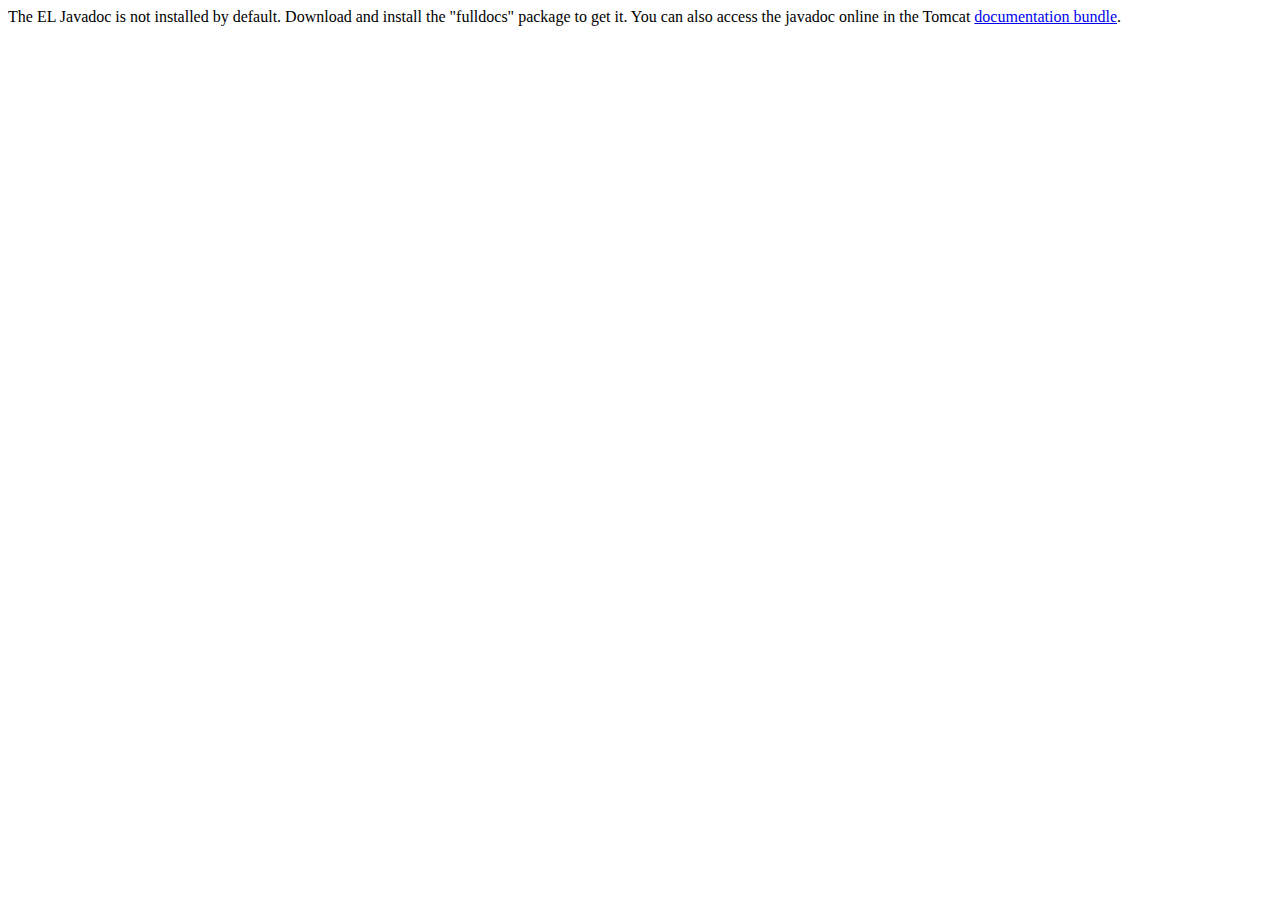
<file: tomcat/webapps/docs/elapi/index.html>
<!--
  Licensed to the Apache Software Foundation (ASF) under one or more
  contributor license agreements.  See the NOTICE file distributed with
  this work for additional information regarding copyright ownership.
  The ASF licenses this file to You under the Apache License, Version 2.0
  (the "License"); you may not use this file except in compliance with
  the License.  You may obtain a copy of the License at

      http://www.apache.org/licenses/LICENSE-2.0

  Unless required by applicable law or agreed to in writing, software
  distributed under the License is distributed on an "AS IS" BASIS,
  WITHOUT WARRANTIES OR CONDITIONS OF ANY KIND, either express or implied.
  See the License for the specific language governing permissions and
  limitations under the License.
-->
<!doctype html public "-//w3c//dtd html 4.0 transitional//en" "http://www.w3.org/TR/REC-html40/strict.dtd">
<html>
    <head>
    <meta http-equiv="Content-Type" content="text/html; charset=iso-8859-1">
    <title>API docs</title>
</head>

<body>

The EL Javadoc is not installed by default. Download and install
the "fulldocs" package to get it.

You can also access the javadoc online in the Tomcat
<a href="http://tomcat.apache.org/tomcat-7.0-doc/">
documentation bundle</a>.

</body>
</html>
</file>
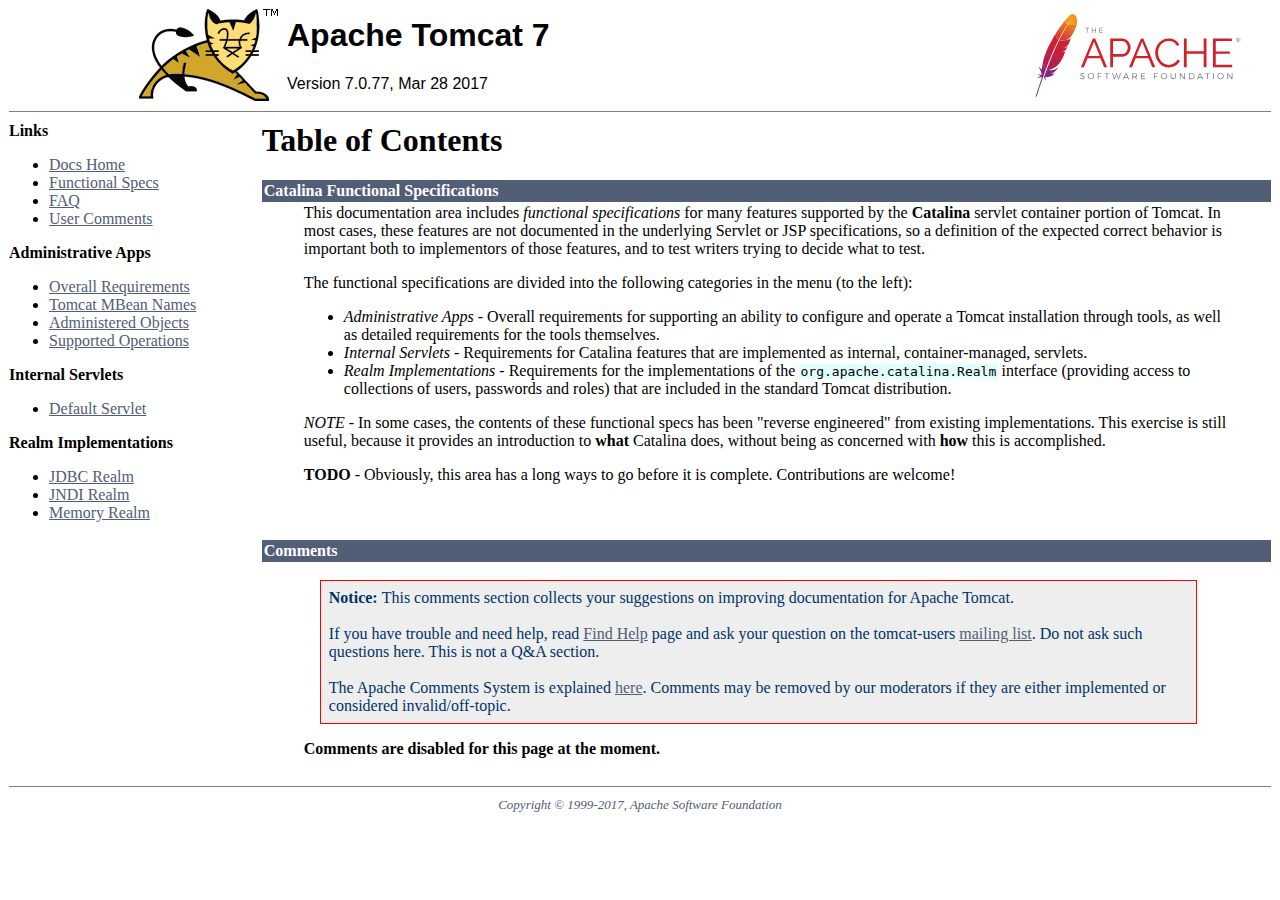
<file: tomcat/webapps/docs/funcspecs/index.html>
<html><head><META http-equiv="Content-Type" content="text/html; charset=iso-8859-1"><title>Catalina Functional Specifications (7.0.77) - Table of Contents</title><meta name="author" content="Craig R. McClanahan"><style type="text/css" media="print">
    .noPrint {display: none;}
    td#mainBody {width: 100%;}
</style><style type="text/css">
code {background-color:rgb(224,255,255);padding:0 0.1em;}
code.attributeName, code.propertyName {background-color:transparent;}


table {
  border-collapse: collapse;
  text-align: left;
}
table *:not(table) {
  /* Prevent border-collapsing for table child elements like <div> */
  border-collapse: separate;
}

th {
  text-align: left;
}


div.codeBox pre code, code.attributeName, code.propertyName, code.noHighlight, .noHighlight code {
  background-color: transparent;
}
div.codeBox {
  overflow: auto;
  margin: 1em 0;
}
div.codeBox pre {
  margin: 0;
  padding: 4px;
  border: 1px solid #999;
  border-radius: 5px;
  background-color: #eff8ff;
  display: table; /* To prevent <pre>s from taking the complete available width. */
  /*
  When it is officially supported, use the following CSS instead of display: table
  to prevent big <pre>s from exceeding the browser window:
  max-width: available;
  width: min-content;
  */
}

div.codeBox pre.wrap {
  white-space: pre-wrap;
}


table.defaultTable tr, table.detail-table tr {
    border: 1px solid #CCC;
}

table.defaultTable tr:nth-child(even), table.detail-table tr:nth-child(even) {
    background-color: #FAFBFF;
}

table.defaultTable tr:nth-child(odd), table.detail-table tr:nth-child(odd) {
    background-color: #EEEFFF;
}

table.defaultTable th, table.detail-table th {
  background-color: #88b;
  color: #fff;
}

table.defaultTable th, table.defaultTable td, table.detail-table th, table.detail-table td {
  padding: 5px 8px;
}


p.notice {
    border: 1px solid rgb(255, 0, 0);
    background-color: rgb(238, 238, 238);
    color: rgb(0, 51, 102);
    padding: 0.5em;
    margin: 1em 2em 1em 1em;
}
</style></head><body bgcolor="#ffffff" text="#000000" link="#525D76" alink="#525D76" vlink="#525D76"><table border="0" width="100%" cellspacing="0"><!--PAGE HEADER--><tr><td><!--PROJECT LOGO--><a href="http://tomcat.apache.org/"><img src="../images/tomcat.gif" align="right" alt="
      Catalina Functional Specifications
    " border="0"></a></td><td><h1><font face="arial,helvetica,sanserif">Apache Tomcat 7</font></h1><font face="arial,helvetica,sanserif">Version 7.0.77, Mar 28 2017</font></td><td><!--APACHE LOGO--><a href="http://www.apache.org/"><img src="../images/asf-logo.svg" align="right" alt="Apache Logo" border="0" style="width: 266px;height: 83px;"></a></td></tr></table><table border="0" width="100%" cellspacing="4"><!--HEADER SEPARATOR--><tr><td colspan="2"><hr noshade size="1"></td></tr><tr><!--LEFT SIDE NAVIGATION--><td width="20%" valign="top" nowrap class="noPrint"><p><strong>Links</strong></p><ul><li><a href="../index.html">Docs Home</a></li><li><a href="index.html">Functional Specs</a></li><li><a href="http://wiki.apache.org/tomcat/FAQ">FAQ</a></li><li><a href="#comments_section">User Comments</a></li></ul><p><strong>Administrative Apps</strong></p><ul><li><a href="fs-admin-apps.html">Overall Requirements</a></li><li><a href="mbean-names.html">Tomcat MBean Names</a></li><li><a href="fs-admin-objects.html">Administered Objects</a></li><li><a href="fs-admin-opers.html">Supported Operations</a></li></ul><p><strong>Internal Servlets</strong></p><ul><li><a href="fs-default.html">Default Servlet</a></li></ul><p><strong>Realm Implementations</strong></p><ul><li><a href="fs-jdbc-realm.html">JDBC Realm</a></li><li><a href="fs-jndi-realm.html">JNDI Realm</a></li><li><a href="fs-memory-realm.html">Memory Realm</a></li></ul></td><!--RIGHT SIDE MAIN BODY--><td width="80%" valign="top" align="left" id="mainBody"><h1>Table of Contents</h1><table border="0" cellspacing="0" cellpadding="2"><tr><td bgcolor="#525D76"><font color="#ffffff" face="arial,helvetica.sanserif"><a name="Catalina Functional Specifications"><!--()--></a><a name="Catalina_Functional_Specifications"><strong>Catalina Functional Specifications</strong></a></font></td></tr><tr><td><blockquote>

<p>This documentation area includes <em>functional specifications</em> for
many features supported by the <strong>Catalina</strong> servlet container
portion of Tomcat.  In most cases, these features are not documented in the
underlying Servlet or JSP specifications, so a definition of the expected
correct behavior is important both to implementors of those features, and to
test writers trying to decide what to test.</p>

<p>The functional specifications are divided into the following categories
in the menu (to the left):</p>
<ul>
<li><em>Administrative Apps</em> - Overall requirements for supporting an
    ability to configure and operate a Tomcat installation through tools,
    as well as detailed requirements for the tools themselves.</li>
<li><em>Internal Servlets</em> - Requirements for Catalina features that are
    implemented as internal, container-managed, servlets.</li>
<li><em>Realm Implementations</em> - Requirements for the implementations of
    the <code>org.apache.catalina.Realm</code> interface (providing access to
    collections of users, passwords and roles) that are included in the
    standard Tomcat distribution.</li>
</ul>

<p><em>NOTE</em> - In some cases, the contents of these functional specs has
been "reverse engineered" from existing implementations.  This exercise is
still useful, because it provides an introduction to <strong>what</strong>
Catalina does, without being as concerned with <strong>how</strong> this is
accomplished.</p>

<p><strong>TODO</strong> - Obviously, this area has a long ways to go before
it is complete.  Contributions are welcome!</p>

</blockquote></td></tr></table></td></tr><tr class="noPrint"><td width="20%" valign="top" nowrap class="noPrint"></td><td width="80%" valign="top" align="left"><table border="0" cellspacing="0" cellpadding="2"><tr><td bgcolor="#525D76"><font color="#ffffff" face="arial,helvetica.sanserif"><a name="comments_section" id="comments_section"><strong>Comments</strong></a></font></td></tr><tr><td><blockquote><p class="notice"><strong>Notice: </strong>This comments section collects your suggestions
              on improving documentation for Apache Tomcat.<br><br>
              If you have trouble and need help, read
              <a href="http://tomcat.apache.org/findhelp.html">Find Help</a> page
              and ask your question on the tomcat-users
              <a href="http://tomcat.apache.org/lists.html">mailing list</a>.
              Do not ask such questions here. This is not a Q&amp;A section.<br><br>
              The Apache Comments System is explained <a href="../comments.html">here</a>.
              Comments may be removed by our moderators if they are either
              implemented or considered invalid/off-topic.</p><script type="text/javascript"><!--//--><![CDATA[//><!--
              var comments_shortname = 'tomcat';
              var comments_identifier = 'http://tomcat.apache.org/tomcat-7.0-doc/funcspecs/index.html';
              (function(w, d) {
                  if (w.location.hostname.toLowerCase() == "tomcat.apache.org") {
                      d.write('<div id="comments_thread"><\/div>');
                      var s = d.createElement('script');
                      s.type = 'text/javascript';
                      s.async = true;
                      s.src = 'https://comments.apache.org/show_comments.lua?site=' + comments_shortname + '&page=' + comments_identifier;
                      (d.getElementsByTagName('head')[0] || d.getElementsByTagName('body')[0]).appendChild(s);
                  }
                  else {
                      d.write('<div id="comments_thread"><strong>Comments are disabled for this page at the moment.<\/strong><\/div>');
                  }
              })(window, document);
              //--><!]]></script></blockquote></td></tr></table></td></tr><!--FOOTER SEPARATOR--><tr><td colspan="2"><hr noshade size="1"></td></tr><!--PAGE FOOTER--><tr><td colspan="2"><div align="center"><font color="#525D76" size="-1"><em>
        Copyright &copy; 1999-2017, Apache Software Foundation
        </em></font></div></td></tr></table></body></html>
</file>
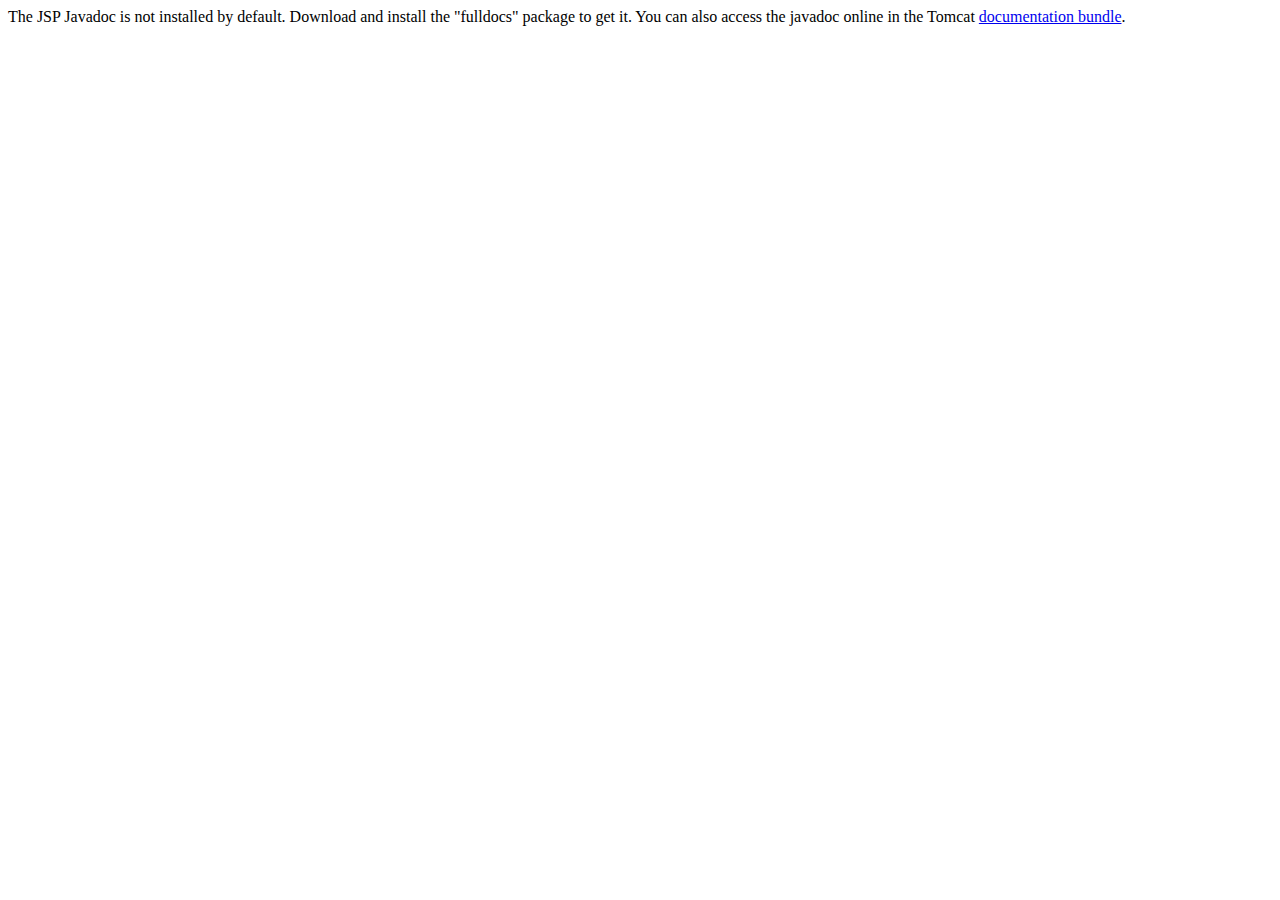
<file: tomcat/webapps/docs/jspapi/index.html>
<!--
  Licensed to the Apache Software Foundation (ASF) under one or more
  contributor license agreements.  See the NOTICE file distributed with
  this work for additional information regarding copyright ownership.
  The ASF licenses this file to You under the Apache License, Version 2.0
  (the "License"); you may not use this file except in compliance with
  the License.  You may obtain a copy of the License at

      http://www.apache.org/licenses/LICENSE-2.0

  Unless required by applicable law or agreed to in writing, software
  distributed under the License is distributed on an "AS IS" BASIS,
  WITHOUT WARRANTIES OR CONDITIONS OF ANY KIND, either express or implied.
  See the License for the specific language governing permissions and
  limitations under the License.
-->
<!doctype html public "-//w3c//dtd html 4.0 transitional//en" "http://www.w3.org/TR/REC-html40/strict.dtd">
<html>
    <head>
    <meta http-equiv="Content-Type" content="text/html; charset=iso-8859-1">
    <title>API docs</title>
</head>

<body>

The JSP Javadoc is not installed by default. Download and install
the "fulldocs" package to get it.

You can also access the javadoc online in the Tomcat
<a href="http://tomcat.apache.org/tomcat-7.0-doc/">
documentation bundle</a>.

</body>
</html>
</file>
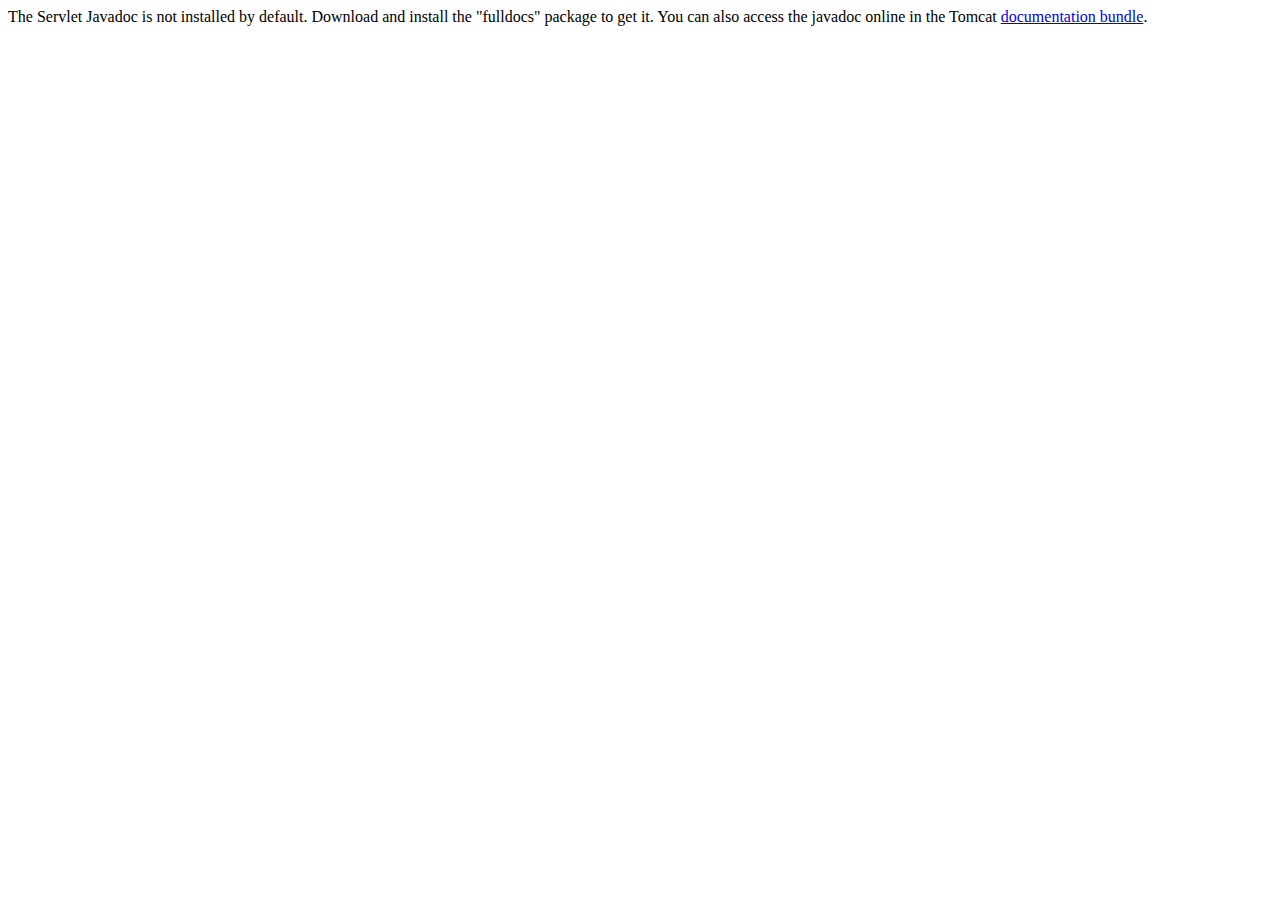
<file: tomcat/webapps/docs/servletapi/index.html>
<!--
  Licensed to the Apache Software Foundation (ASF) under one or more
  contributor license agreements.  See the NOTICE file distributed with
  this work for additional information regarding copyright ownership.
  The ASF licenses this file to You under the Apache License, Version 2.0
  (the "License"); you may not use this file except in compliance with
  the License.  You may obtain a copy of the License at

      http://www.apache.org/licenses/LICENSE-2.0

  Unless required by applicable law or agreed to in writing, software
  distributed under the License is distributed on an "AS IS" BASIS,
  WITHOUT WARRANTIES OR CONDITIONS OF ANY KIND, either express or implied.
  See the License for the specific language governing permissions and
  limitations under the License.
-->
<!doctype html public "-//w3c//dtd html 4.0 transitional//en" "http://www.w3.org/TR/REC-html40/strict.dtd">
<html>
    <head>
    <meta http-equiv="Content-Type" content="text/html; charset=iso-8859-1">
    <title>API docs</title>
</head>

<body>

The Servlet Javadoc is not installed by default. Download and install
the "fulldocs" package to get it.

You can also access the javadoc online in the Tomcat
<a href="http://tomcat.apache.org/tomcat-7.0-doc/">
documentation bundle</a>.

</body>
</html>
</file>
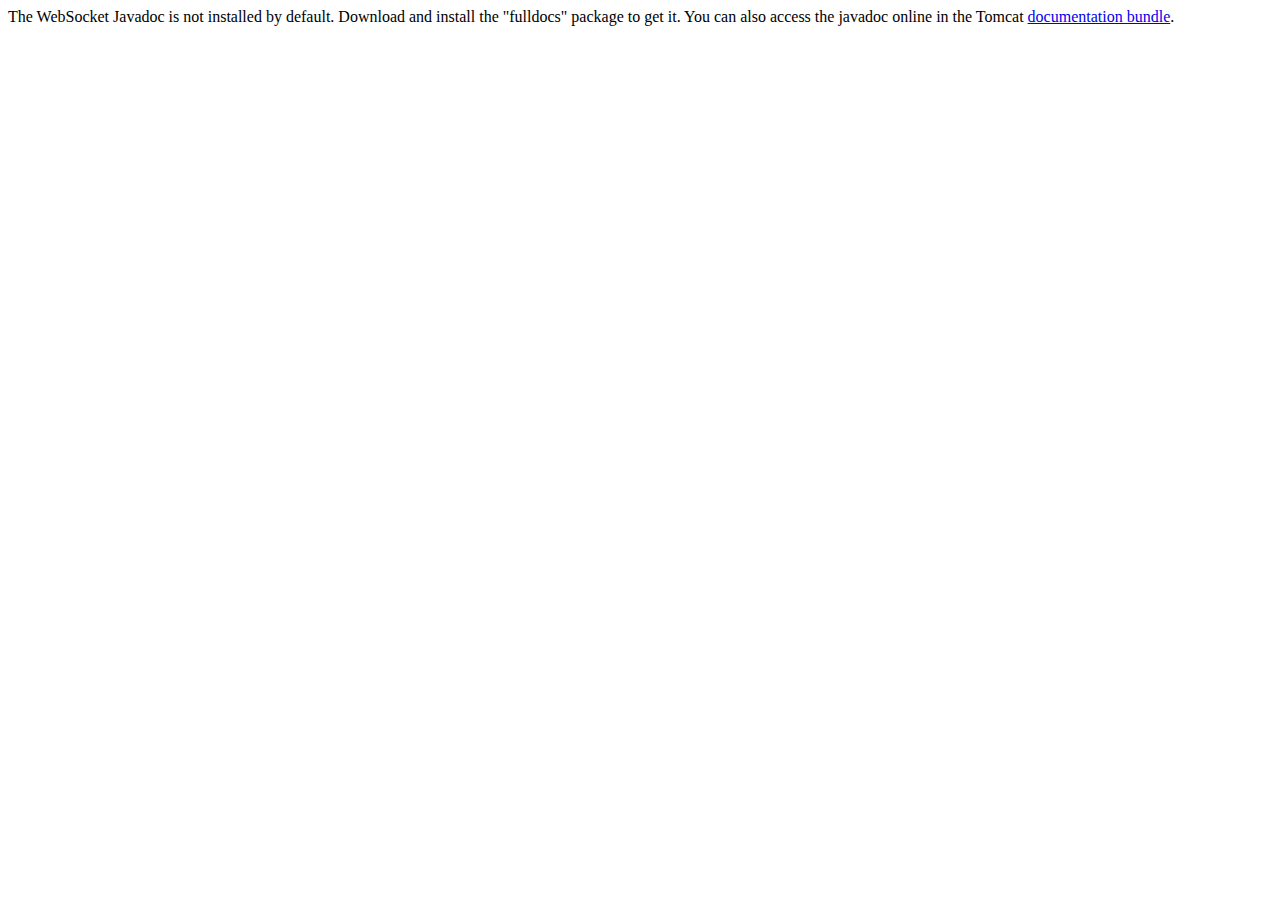
<file: tomcat/webapps/docs/websocketapi/index.html>
<!--
  Licensed to the Apache Software Foundation (ASF) under one or more
  contributor license agreements.  See the NOTICE file distributed with
  this work for additional information regarding copyright ownership.
  The ASF licenses this file to You under the Apache License, Version 2.0
  (the "License"); you may not use this file except in compliance with
  the License.  You may obtain a copy of the License at

      http://www.apache.org/licenses/LICENSE-2.0

  Unless required by applicable law or agreed to in writing, software
  distributed under the License is distributed on an "AS IS" BASIS,
  WITHOUT WARRANTIES OR CONDITIONS OF ANY KIND, either express or implied.
  See the License for the specific language governing permissions and
  limitations under the License.
-->
<!DOCTYPE html>
<html>
    <head>
    <meta charset="UTF-8" />
    <title>API docs</title>
</head>

<body>

The WebSocket Javadoc is not installed by default. Download and install
the "fulldocs" package to get it.

You can also access the javadoc online in the Tomcat
<a href="http://tomcat.apache.org/tomcat-7.0-doc/">
documentation bundle</a>.

</body>
</html>
</file>
<file: apache-tomcat-9.0.0.M20/webapps/erasmus/css/ui.css>
html, body {
    font-family: 'Roboto', sans-serif;
    height: 100%;
    width: 100%;
    padding: 0;
    margin: 0;
    background: #f4f4f4;
    transition: none;
}
a {
 color: #fff;   
}

/* partie pour le fond */
.header {
    top: 0;
    left: 0;
    right: 0;
    height: 480px;
    background: url("../img/destination.jpg");
    background-size: cover;
    background-repeat: no-repeat;
    background-position: center center;
    color: #fff;
    overflow: hidden;
}

/*Pour pas que ce soit moche*/
.header .container {
    display: block;
    position: relative;
    left: 0;
    top: 0;
    width: 100%;
    height: 100%;
    background: rgba(0, 0, 0, 0.45);
}


/* Pour les onglets*/
.header .container .toolbar .logo {
    color: #fff;
    padding: 25px 10px 10px 25px;
    display: inline-block;
    position: relative;
    font-size: 18px;
}



.header .container .toolbar .logo > img:first-child {
    display: inline-block;
    height: 70px;
}


/* Header nav bar BEGIN*/
.header .container .toolbar .nav_bar {
    list-style-type: none;
    padding: 0;
    right: 0;
    position: absolute;
    margin: 50px;
    display: inline-block;
   
}

/*Positionnement des onglets*/
.header .container .toolbar .nav_bar li {
    display: inline-block;
    margin-left: 25px;
    cursor: pointer;
    text-align: center;
    transition: .3s all ease-in-out;
    -webkit-transition: .3s all ease-in-out;
    padding-bottom: 5px;

}


/*Les onglets*/
.header .container .toolbar .nav_bar li:before {
    content: '';
    display: block;
    position: relative;
    top: 0;
    margin-bottom: 3px;
    height: 3px;
    left: 50%;
    transform: translateX(-50%);
    -webkit-transform: translateX(-50%);
    background: #fff;
}

/*Pour le hover des onglets*/
.header .container .toolbar .nav_bar li:hover, .header .container .toolbar .nav_bar li:focus {
    box-shadow: inset 0 -3px 0 #fff;
    -webkit-box-shadow: inset 0 -3px 0 #fff;
}



/* la phrase d 'annonce*/
.header .container .announce_container {
    display: block;
    position: relative;
    top: 50%;
    left: 50%;
    margin-top: -100px;
    transform: translate(-50%, -50%);
    -webkit-transform: translate(-50%, -50%);
    text-align: center;
    padding: 10px;
}


/* Les 3 parties  */
.main_content {
    display: block;
    padding-bottom: 65px;
    width: 100%;
    background: #f4f4f4;
    text-align: center;
    overflow: hidden;
}

/*le textes des trois parties*/
.main_content .box_container .box {
    display: inline-block;
    width: 300px;
    padding: 10px; 
    vertical-align: top;
}

/*Les images des trois parties*/
.main_content .box_container .box .top .icon {
    display: block;
    position: relative;
    left: 50%;
    transform: translateX(-50%);
    margin-top: 20px;
    width: 65px;
}
</file>
